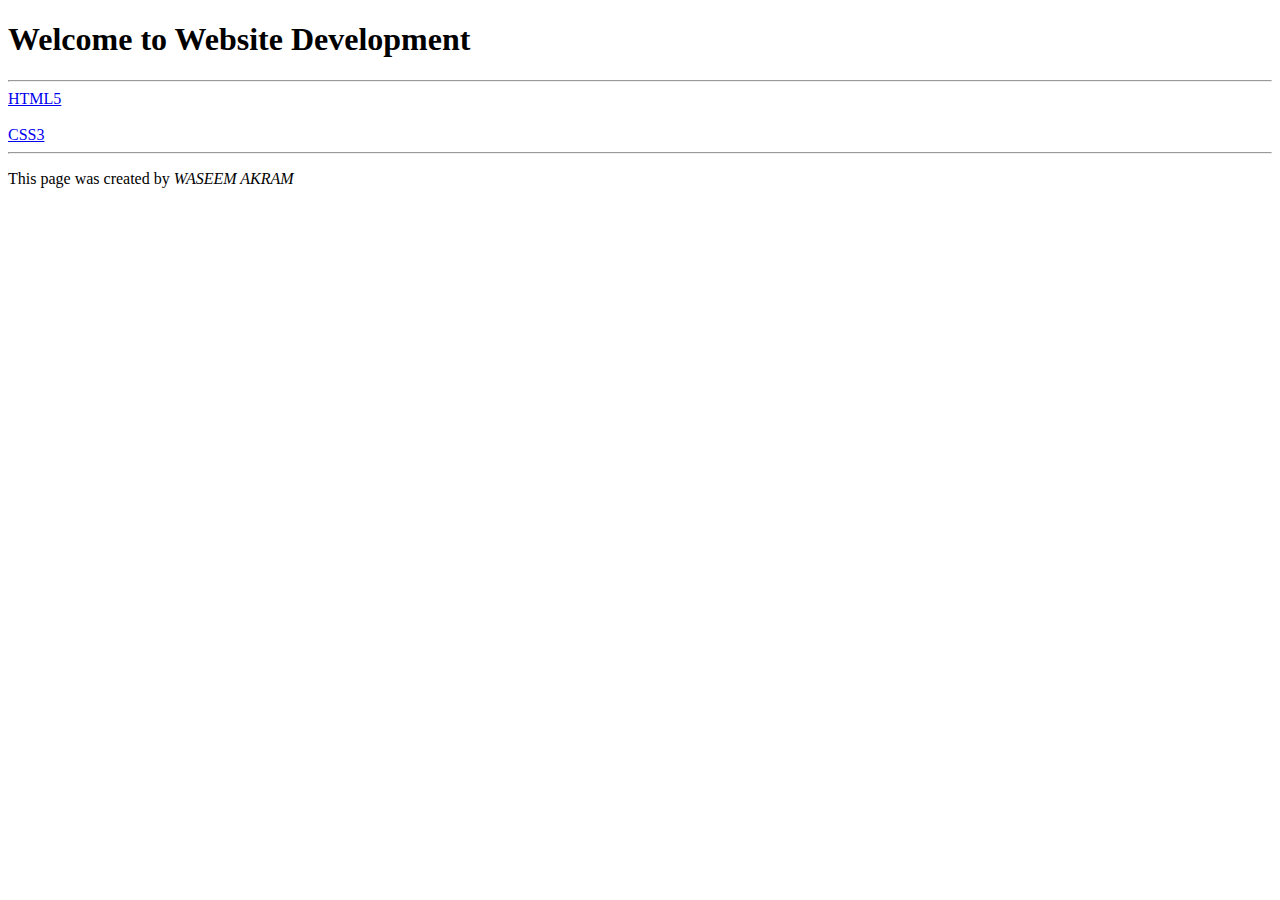
<file: index.html>
<!DOCTYPE html>
<html lang="en">

<head>
    <meta charset="UTF-8">
    <title>Kaka's Website</title>
</head>

<body>

    <header>
        <h1>Welcome to Website Development</h1>
    </header>

    <hr>

    <main>
        <nav>
            <a href="html5/index.html" target="_blank">  HTML5  </a>  <br> <br>
            <a href="15-PracticeWebPage">  CSS3   </a>
        </nav>
    </main>

    <hr>

    <footer>
        <p> This page was created by <cite>WASEEM AKRAM</cite> </p>
    </footer>

</body>

</html>
</file>
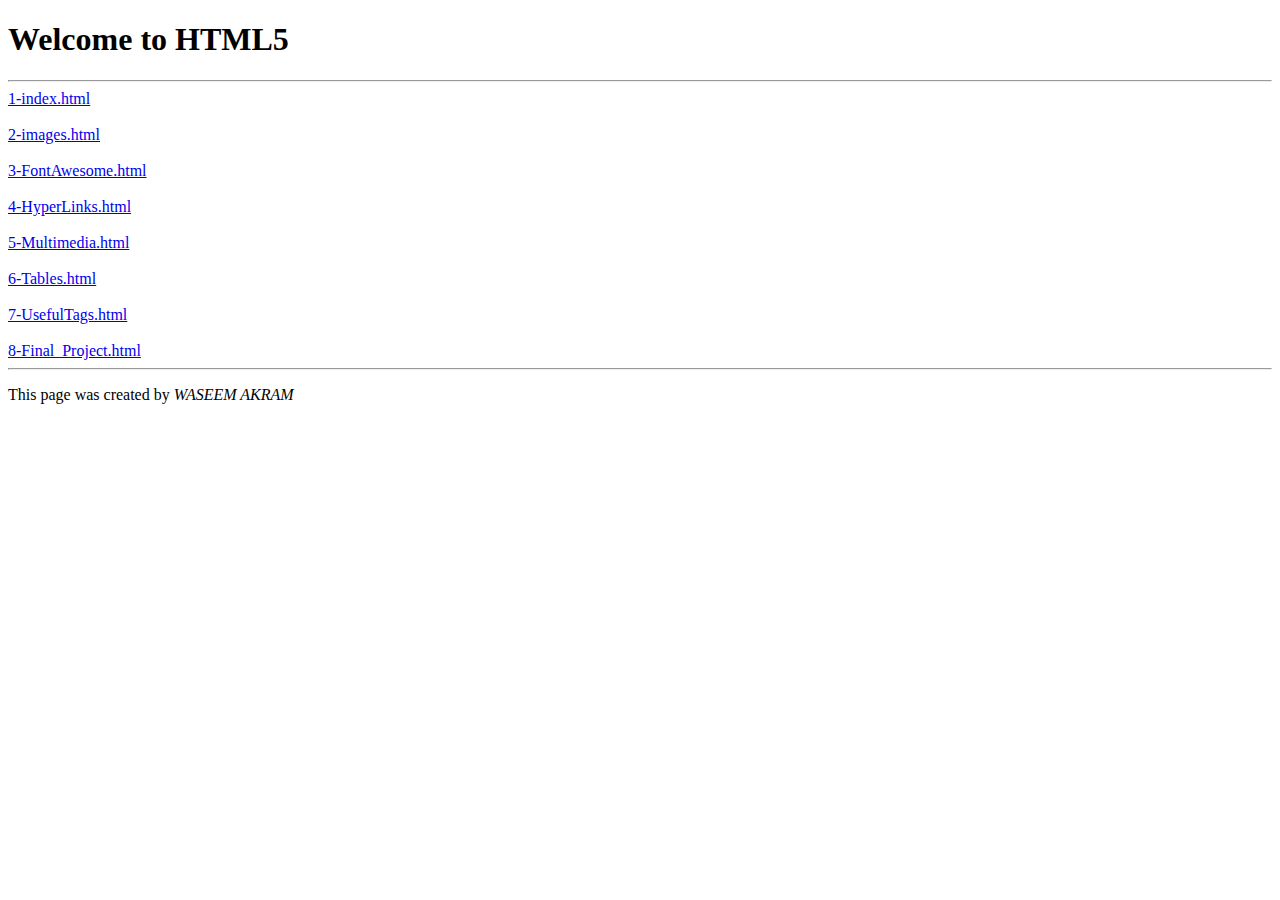
<file: html5/index.html>
<!DOCTYPE html>
<html lang="en">

<head>
    <meta charset="UTF-8">
    <title>HTML5 by KAKA</title>
</head>

<body>
    
    <header>
        <h1>Welcome to HTML5</h1>
    </header>

    <hr>

    <main>
        <nav>
            <a href="1-index.html">        1-index.html         </a>       <br> <br>
            <a href="2-images.html">       2-images.html        </a>       <br> <br>
            <a href="3-FontAwesome.html">  3-FontAwesome.html   </a>       <br> <br>
            <a href="4-HyperLinks.html">   4-HyperLinks.html    </a>       <br> <br>
            <a href="5-Multimedia.html">   5-Multimedia.html    </a>       <br> <br>
            <a href="6-Tables.html">       6-Tables.html        </a>       <br> <br>
            <a href="7-UsefulTags.html">   7-UsefulTags.html    </a>       <br> <br>
            <a href="8-Final_Project.html">8-Final_Project.html </a>
        </nav>
    </main>

    <hr>

    <footer>
        <p>This page was created by <cite>WASEEM AKRAM</cite></p>
    </footer>

</body>

</html>
</file>
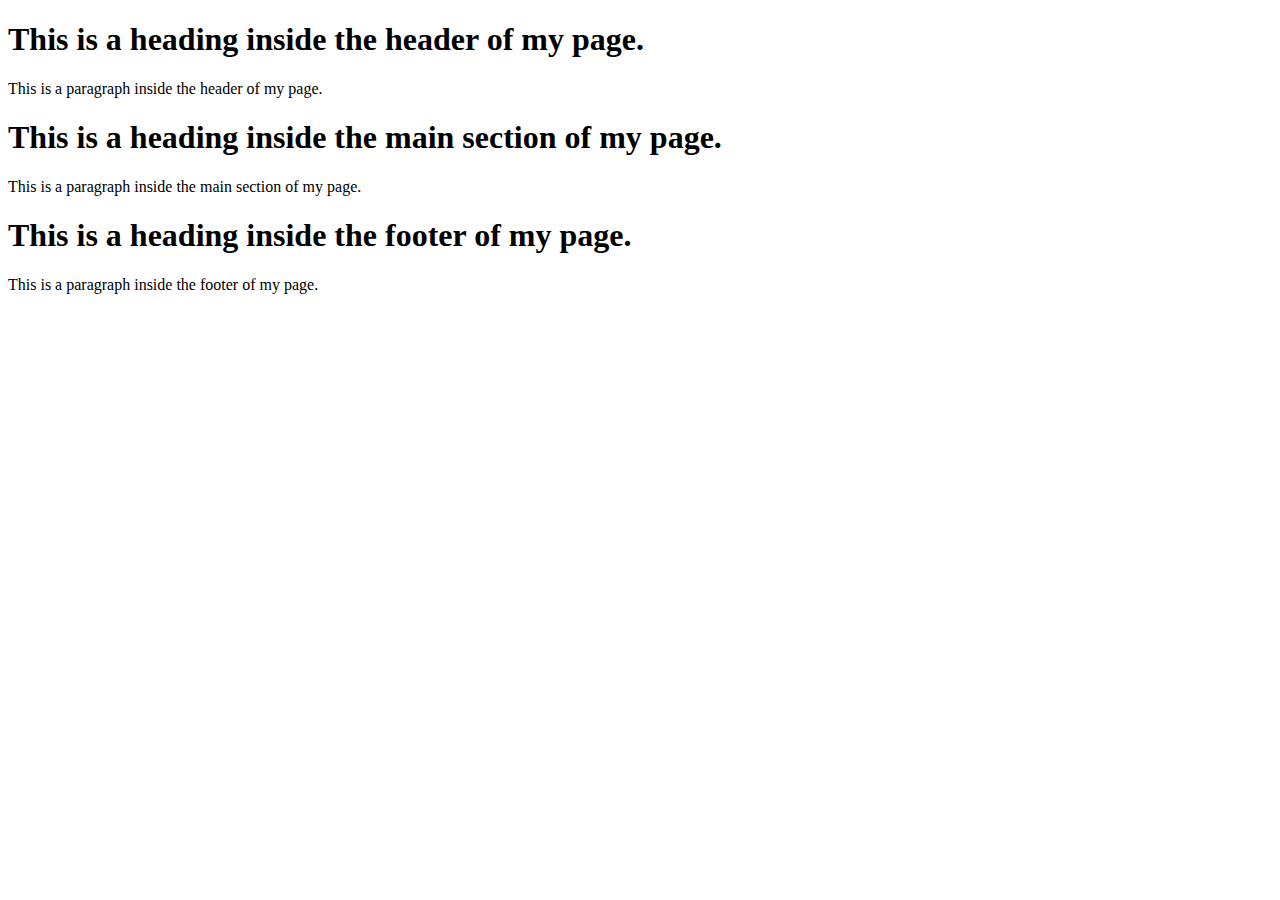
<file: html5/1-index.html>
<!DOCTYPE html>    <!-- Hey browser, I'm gonna use HTML5. --> 
<html lang="en">   <!-- Root of HTML document. 'lang' attribute specifies the language in which I'm gonna create my page. -->

    <head>    <!-- Metadata -->
        <meta charset="UTF-8">         <!-- UTF-8 is the variable-length character encoding standard defined by Uicode -->
        <title>My First Page</title>
    </head>

    <body>    <!-- Displayable Content -->
        <header>
            <h1>This is a heading inside the header of my page.</h1>
            <p>This is a paragraph inside the header of my page.</p>
        </header>
        <main>
            <h1>This is a heading inside the main section of my page.</h1>
            <p>This is a paragraph inside the main section of my page.</p>
        </main>
        <footer>
            <h1>This is a heading inside the footer of my page.</h1>
            <p>This is a paragraph inside the footer of my page.</p>
        </footer>

    </body>
    
</html>


<!-- 
    1- Index.html is the worldwide convention used for the main page of website. So that if someone browse my site
       without specifting the page in the URL, then that index/page will be returned by the server.
    2- Always validate your code. 
       We can use the link : https://validator.w3.org/ for validation of Markups (Check if code is Syntactically correct).
       We can use "WAVE" (Web Accessibility Evaluation Tool) to check the accessibility of our page. (Check if code is semantically correct)
       
-->
</file>
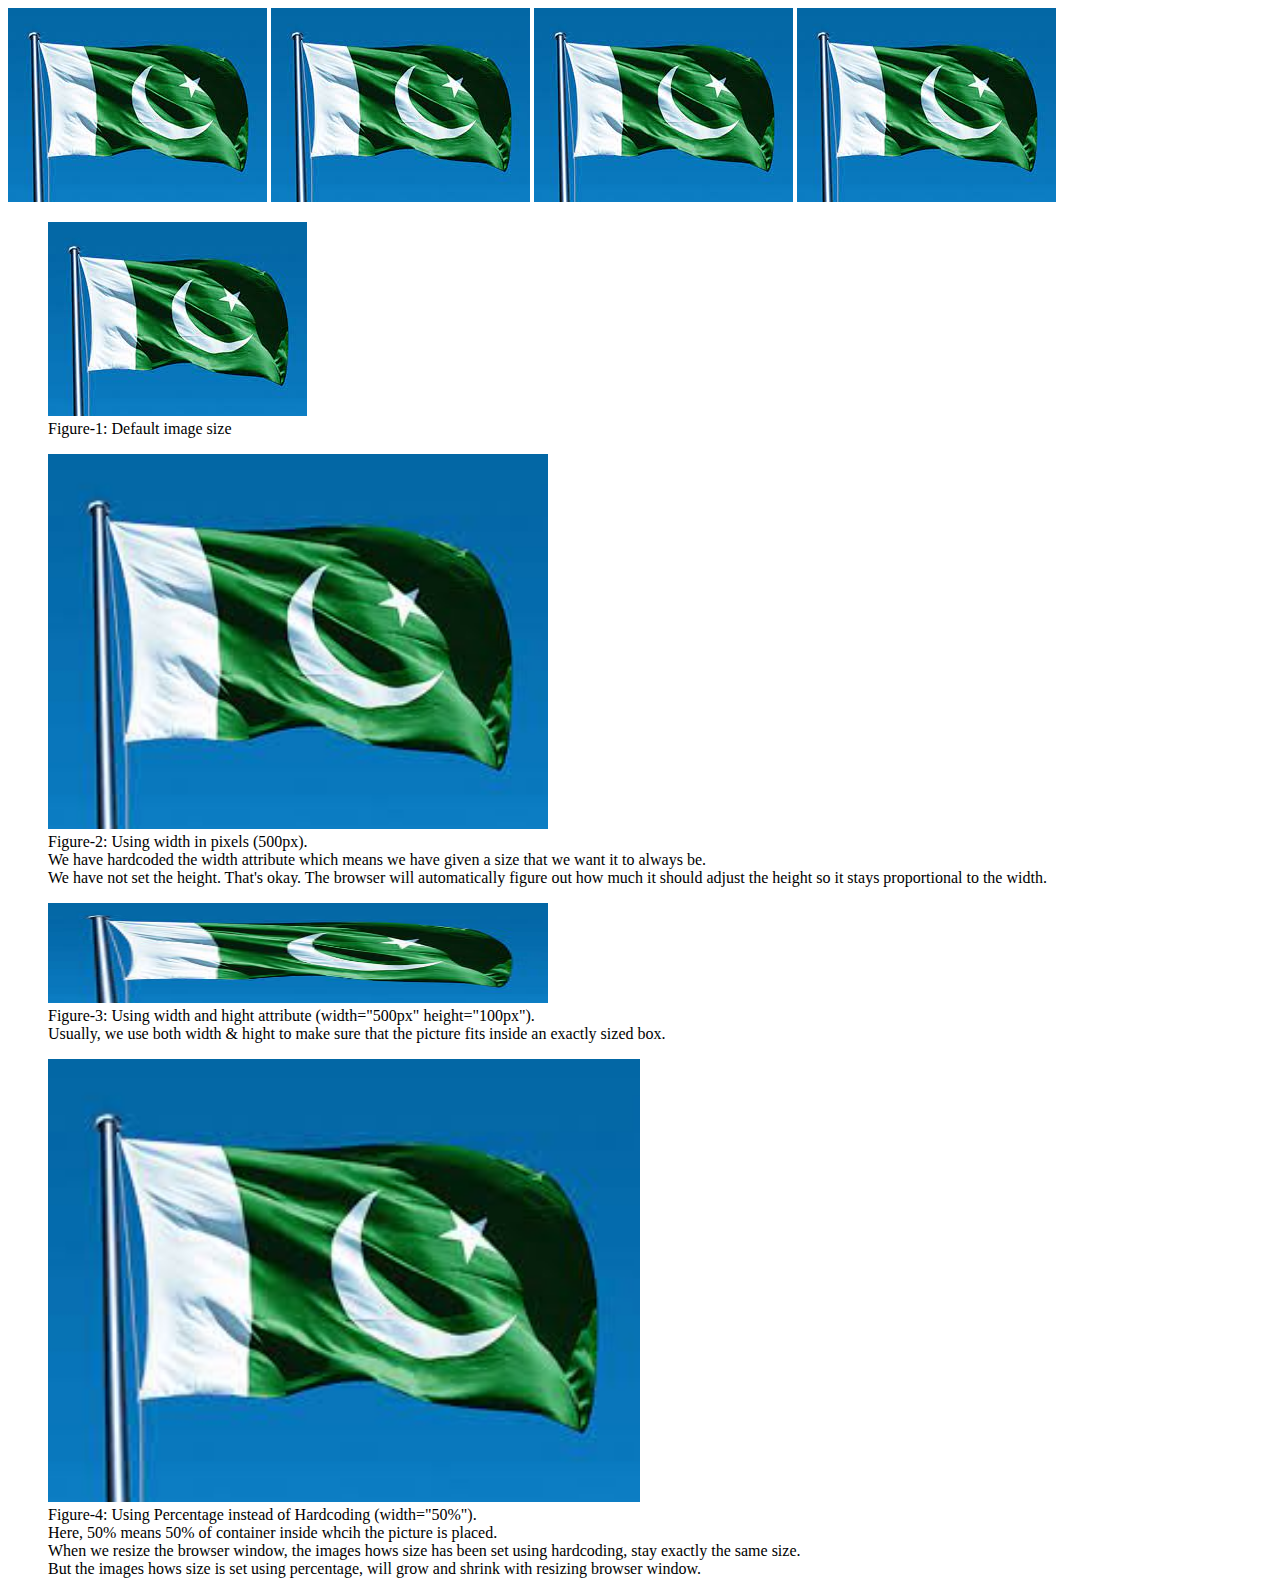
<file: html5/2-images.html>
<!DOCTYPE html>
<html lang="en">

    <head>
        <meta charset="UTF-8">
        <title>Page for Images</title>
        <link rel="icon" type="image/png" href="Images/Pak_Army.png">  <!-- To add Favicon (web icon)-->
    </head>

    <body>
        <!-- Default image size -->
        <img src="Images/Flag_of_Pakistan.jpeg" alt="Flag of Pakistan"> 
        <img src="Images/Flag_of_Pakistan.jpeg" alt="Flag of Pakistan">
        <img src="Images/Flag_of_Pakistan.jpeg" alt="Flag of Pakistan">
        <img src="Images/Flag_of_Pakistan.jpeg" alt="Flag of Pakistan">   <!-- Notice that image tag is an inline tag -->

        <!-- Default image size -->
        <figure>
            <img src="Images/Flag_of_Pakistan.jpeg" alt="Flag of Pakistan">
            <figcaption>Figure-1: Default image size</figcaption>
        </figure>

        <!-- Using width attribute in pixels -->
        <!-- Notice that figure tag is a block tag -->
        <figure>  
            <img src="Images/Flag_of_Pakistan.jpeg" alt="Flag of Pakistan" width="500px">
            <figcaption>Figure-2: Using width in pixels (500px). <br>
                        We have hardcoded the width attribute which means we have given a size that we want it to always be. <br>
                        We have not set the height. That's okay. The browser will automatically figure out how much it should adjust the height so it stays proportional to the width.</figcaption>
        </figure>

        <!-- Using widtgh & hight -->
        <figure>
            <img src="Images/Flag_of_Pakistan.jpeg" alt="Flag of Pakistan" width="500px" height="100px">
            <figcaption>Figure-3: Using width and hight attribute (width="500px" height="100px"). <br>
                        Usually, we use both width & hight to make sure that the picture fits inside an exactly sized box. 
            </figcaption>
        </figure>

        <!-- Using Percentage instead of Hardcoding-->
        <figure>
            <img src="Images/Flag_of_Pakistan.jpeg" alt="Flag of Pakistan" width="50%">
            <figcaption>Figure-4: Using Percentage instead of Hardcoding (width="50%"). <br>
                        Here, 50% means 50% of container inside whcih the picture is placed. <br>
                        When we resize the browser window, the images hows size has been set using hardcoding, stay exactly the same size. <br>
                        But the images hows size is set using percentage, will grow and shrink with resizing browser window. 
            </figcaption>
        </figure>
        
    </body>
</html>
</file>
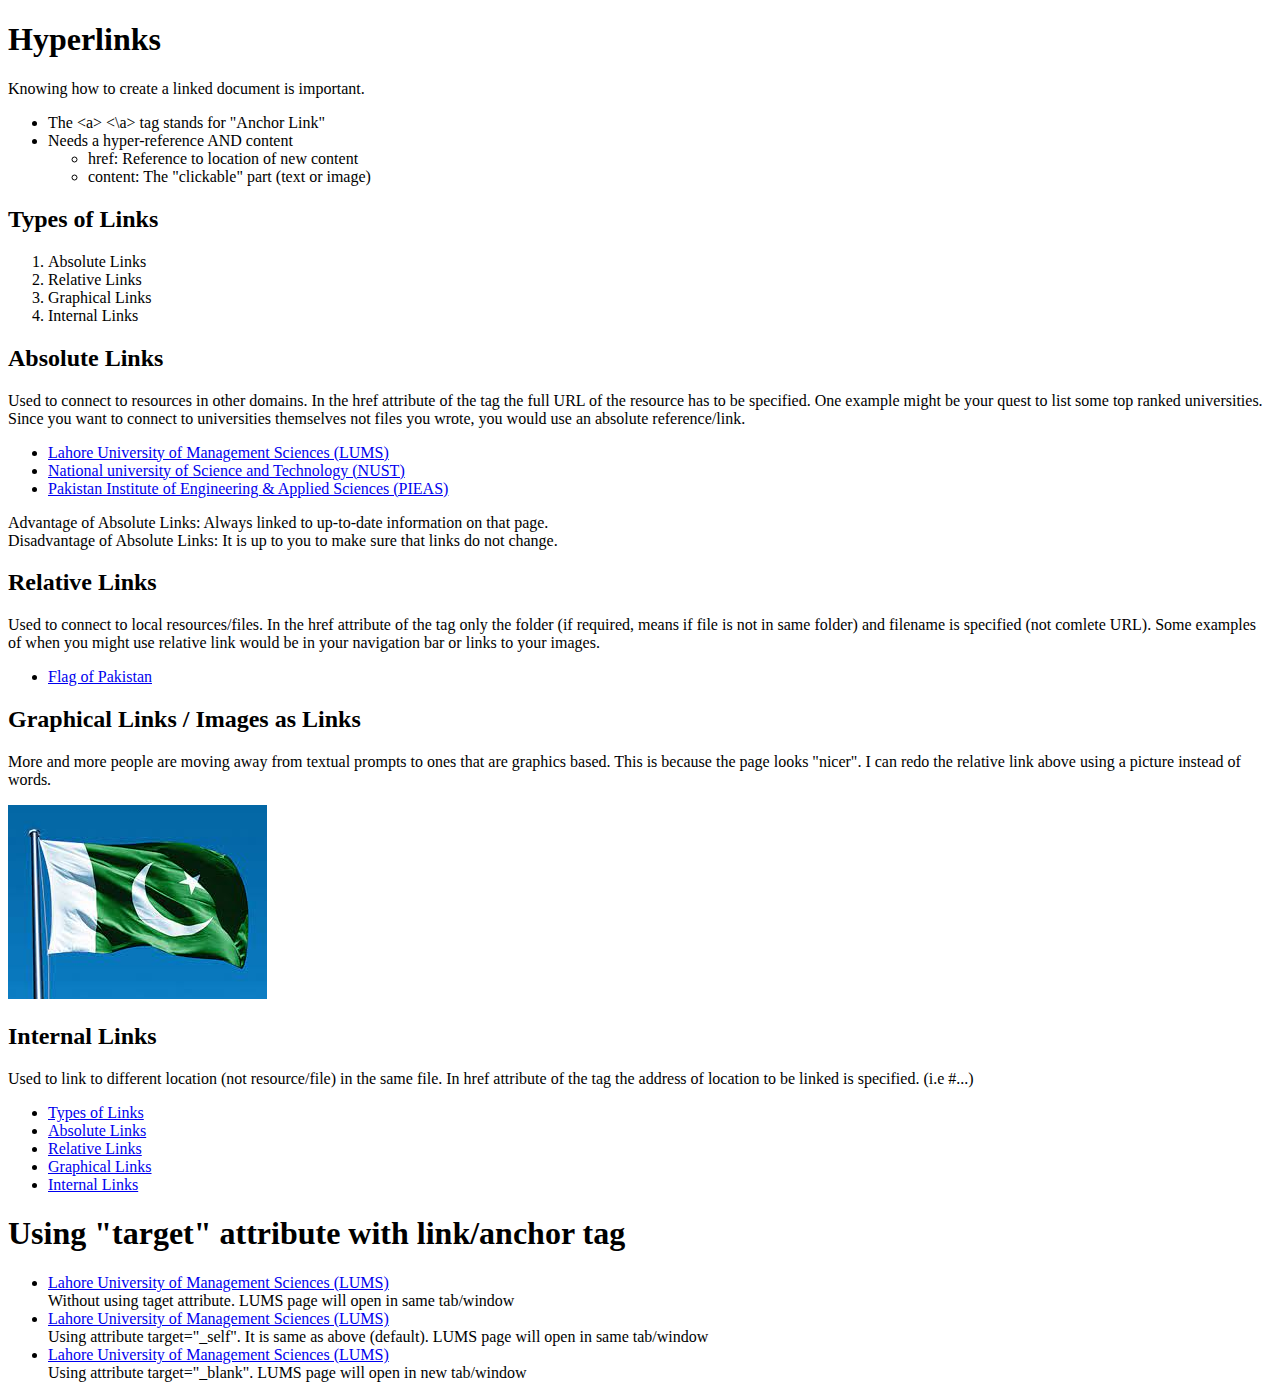
<file: html5/4-HyperLinks.html>
<!DOCTYPE html>
<html lang="en">

<head>
    <meta charset="UTF-8">
    <title>Using Links in HTML5</title>
</head>

<body>
    <header>
        <h1>Hyperlinks</h1>
    </header>

    <main>
        Knowing how to create a linked document is important. 

        <ul>
            <li>The &lt;a&gt; &lt;\a&gt; tag stands for "Anchor Link"</li>
            <li>
                Needs a hyper-reference AND content
                <ul>
                    <li>href: Reference to location of new content</li>
                    <li>content: The "clickable" part (text or image)</li>
                </ul>
            </li>
        </ul>

        <div id="types">
            <h2>Types of Links</h2>
            <ol>
                <li>Absolute Links</li>
                <li>Relative Links</li>
                <li>Graphical Links</li>
                <li>Internal Links</li>
            </ol>
        </div>
        

        <div id="absolute">
            <h2>Absolute Links</h2>
            <p>Used to connect to resources in other domains. In the href attribute of the tag the full URL of the resource has to be specified.
               One example might be your quest to list some top ranked universities. Since you want to connect to universities themselves not files
               you wrote, you would use an absolute reference/link.</p>
            <ul>
                <li> <a href="https://lums.edu.pk/">Lahore University of Management Sciences (LUMS)</a> </li>
                <li> <a href="https://nust.edu.pk/">National university of Science and Technology (NUST)</a> </li>
                <li> <a href="http://www.pieas.edu.pk/">Pakistan Institute of Engineering & Applied Sciences (PIEAS)</a> </li>
            </ul>
            <p>Advantage of Absolute Links: Always linked to up-to-date information on that page. <br>
               Disadvantage of Absolute Links: It is up to you to make sure that links do not change.</p>
        </div>

        <div id="relative">
            <h2>Relative Links</h2>
            <p>Used to connect to local resources/files. In the href attribute of the tag only the folder (if required, means if file is 
               not in same folder) and filename is specified (not comlete URL). Some examples of when you might use relative link would be in
               your navigation bar or links to your images. </p>
            <ul>
                <li> <a href="Images/Flag_of_Pakistan.jpeg">Flag of Pakistan</a> </li>
            </ul>
        </div>

        <div id="graphical">
            <h2>Graphical Links / Images as Links</h2>
            <p>More and more people are moving away from textual prompts to ones that are graphics based. This is because the page looks 
               "nicer". I can redo the relative link above using a picture instead of words.
            </p>
            <a href="Images/Flag_of_Pakistan.jpeg"> 
                <img src="Images/Flag_of_Pakistan.jpeg" alt="Flag of Pakistan">
            </a>
        </div>

        <div id="internal">
            <h2>Internal Links</h2>
            <p>Used to link to different location (not resource/file) in the same file. In href attribute of the tag the address of location
               to be linked is specified. (i.e #...) 
            </p>
            <ul>
                <li> <a href="#types" target="_blank">Types of Links</a> </li>
                <li> <a href="#absolute">Absolute Links</a> </li>
                <li> <a href="#relative">Relative Links</a> </li>
                <li> <a href="#graphical">Graphical Links</a> </li>
                <li> <a href="#internal">Internal Links</a> </li>
            </ul>
        </div>

        <h1>Using "target" attribute with link/anchor tag</h1>
        <ul>
            <li> <a href="https://lums.edu.pk/">Lahore University of Management Sciences (LUMS)</a> <br>
                 Without using taget attribute. LUMS page will open in same tab/window 
            </li>

            <li> <a href="https://lums.edu.pk/" target="_self">Lahore University of Management Sciences (LUMS)</a> <br>
                Using attribute target="_self". It is same as above (default). LUMS page will open in same tab/window 
            </li>

            <li> <a href="https://lums.edu.pk/" target="_blank">Lahore University of Management Sciences (LUMS)</a> <br>
                Using attribute target="_blank". LUMS page will open in new tab/window 
            </li>
        </ul>
    
    </main>


</body>

</html>
</file>
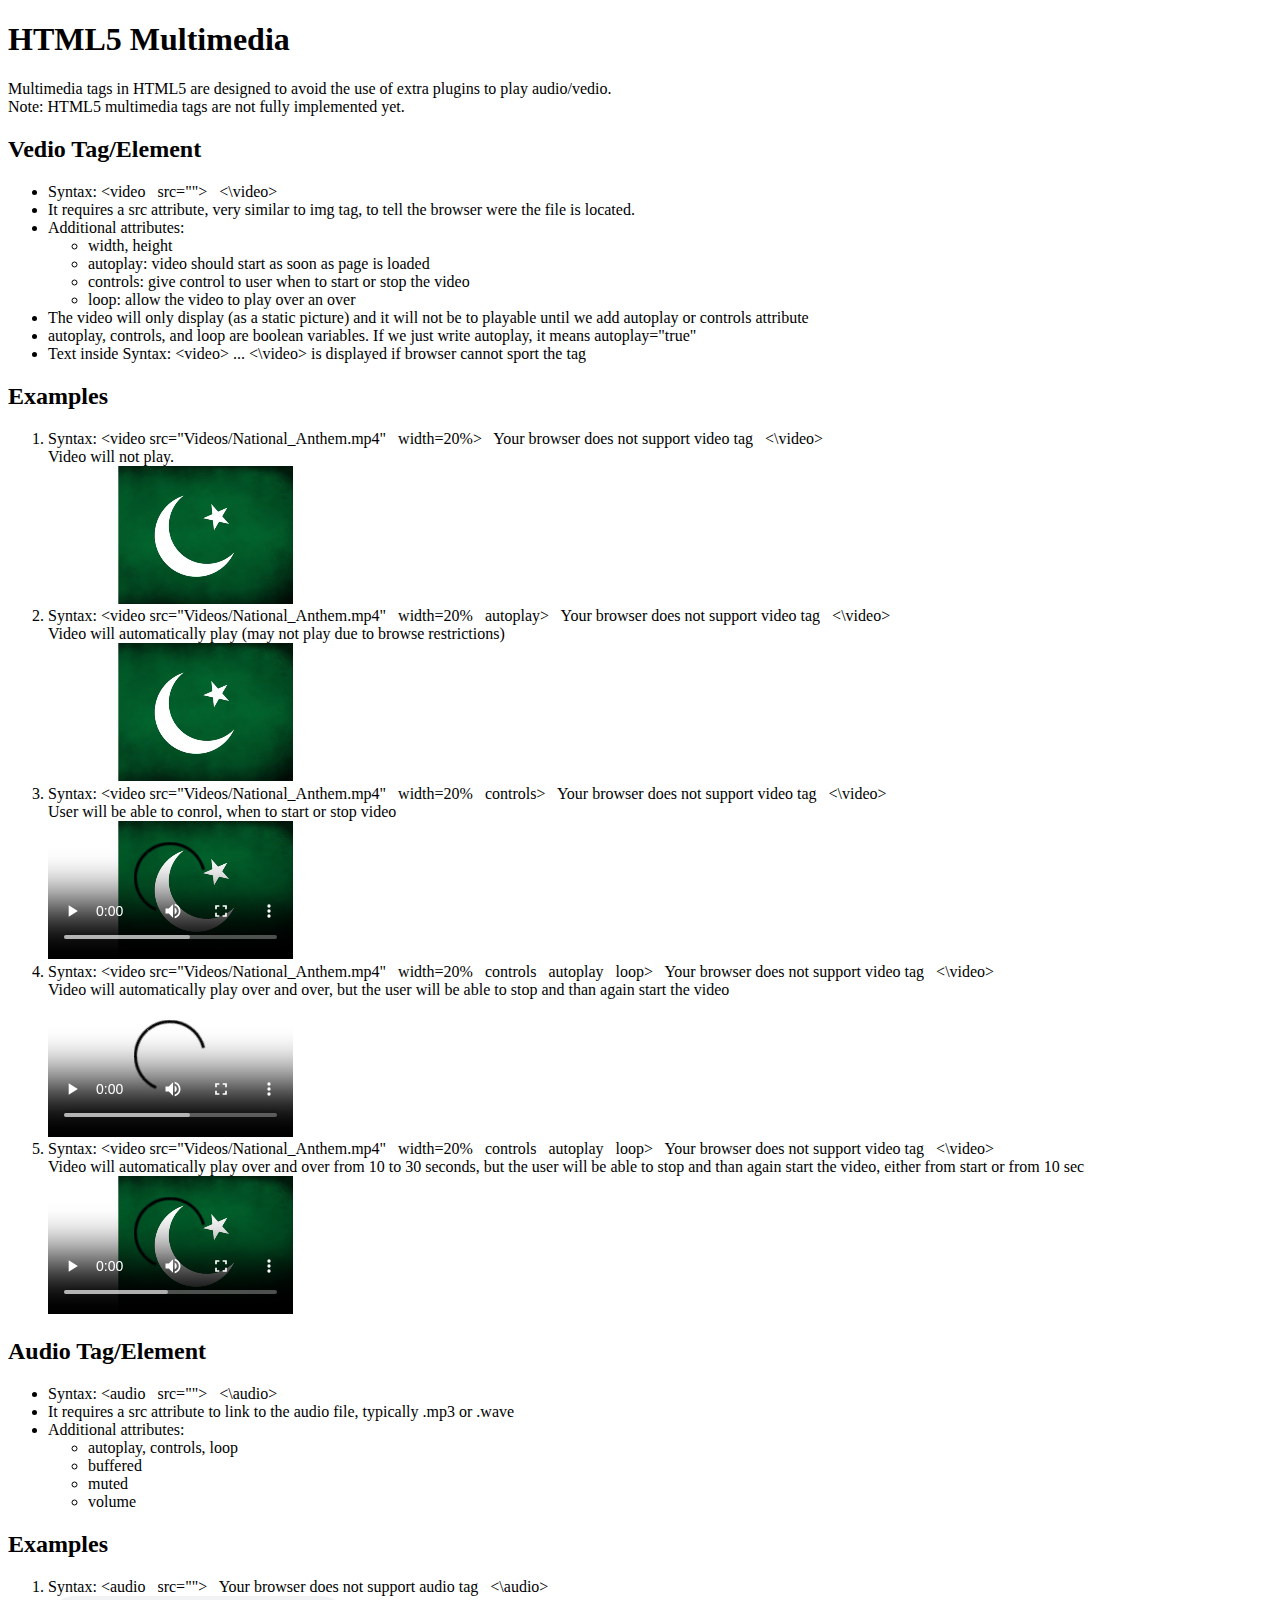
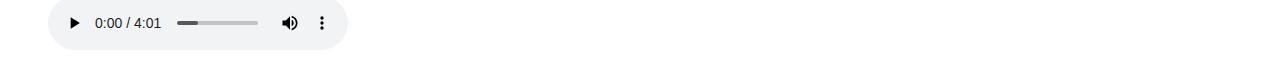
<file: html5/5-Multimedia.html>
<!DOCTYPE html>
<html lang="en">

<head>
    <meta charset="UTF-8">
    <title>Multimedia</title>
</head>

<body>
    <header>
        <h1>HTML5 Multimedia</h1>
    </header>

    <main>
        <p>Multimedia tags in HTML5 are designed to avoid the use of extra plugins to play audio/vedio. <br>
            Note: HTML5 multimedia tags are not fully implemented yet. </p>
        
        <h2>Vedio Tag/Element</h2>
        <ul>
            <li>Syntax: &lt;video &nbsp; src=""&gt; &nbsp; &lt;\video&gt; </li>
            <li>It requires a src attribute, very similar to img tag, to tell the browser were the file is located.</li>
            <li>Additional attributes:
                <ul>
                    <li>width, height</li>
                    <li>autoplay: video should start as soon as page is loaded</li>
                    <li>controls: give control to user when to start or stop the video </li>
                    <li>loop: allow the video to play over an over</li>
                </ul>
            </li>
            <li>The video will only display (as a static picture) and it will not be to playable until we add autoplay or controls attribute</li>
            <li>autoplay, controls, and loop are boolean variables. If we just write autoplay, it means autoplay="true" </li>
            <li>Text inside Syntax: &lt;video&gt; ... &lt;\video&gt; is displayed if browser cannot sport the tag</li> 
        </ul>

        <h2>Examples</h2>
        <ol>
            <li>
                Syntax: &lt;video src="Videos/National_Anthem.mp4" &nbsp; width=20%&gt; &nbsp; Your browser does not support video tag &nbsp; &lt;\video&gt; <br>
                Video will not play. <br>
                <video src="Videos/National_Anthem.mp4" width="20%"> Your browser does not support vidio tag </video>
             </li>

            <li>
                Syntax: &lt;video src="Videos/National_Anthem.mp4" &nbsp; width=20% &nbsp; autoplay&gt; &nbsp; Your browser does not support video tag &nbsp; &lt;\video&gt;  <br>
                Video will automatically play (may not play due to browse restrictions) <br>
                <video src="Videos/National_Anthem.mp4" width="20%" autoplay> Your browser does not support vidio tag </video>
            </li>

            <li>
                Syntax: &lt;video src="Videos/National_Anthem.mp4" &nbsp; width=20% &nbsp; controls&gt; &nbsp; Your browser does not support video tag &nbsp; &lt;\video&gt;  <br>
                User will be able to conrol, when to start or stop video <br>
                <video src="Videos/National_Anthem.mp4" width="20%" controls> Your browser does not support vidio tag </video>
            </li>

            <li>
                Syntax: &lt;video src="Videos/National_Anthem.mp4" &nbsp; width=20% &nbsp; controls &nbsp; autoplay &nbsp; loop&gt; &nbsp; Your browser does not support video tag &nbsp; &lt;\video&gt; <br>
                Video will automatically play over and over, but the user will be able to stop and than again start the video <br>
                <video src="Videos/National_Anthem.mp4" width="20%" controls autoplay loop> Your browser does not support vidio tag </video>
            </li>

            <li>
                Syntax: &lt;video src="Videos/National_Anthem.mp4" &nbsp; width=20% &nbsp; controls &nbsp; autoplay &nbsp; loop&gt; &nbsp; Your browser does not support video tag &nbsp; &lt;\video&gt;  <br>
                Video will automatically play over and over from 10 to 30 seconds, but the user will be able to stop and than again start the video, either from start or from 10 sec <br>
                <video src="Videos/National_Anthem.mp4#t=10,30" width="20%" controls autoplay loop> Your browser does not support vidio tag </video>
            </li>

        </ol>

        <h2>Audio Tag/Element</h2>
        <ul>
            <li>Syntax: &lt;audio &nbsp; src=""&gt; &nbsp; &lt;\audio&gt; </li>
            <li>It requires a src attribute to link to the audio file, typically .mp3 or .wave</li>
            <li>Additional attributes:
                <ul>
                    <li>autoplay, controls, loop</li>
                    <li>buffered</li>
                    <li>muted</li>
                    <li>volume</li>
                </ul>
            </li>
        </ul>

        <h2>Examples</h2>
        <ol>
            <li>
                Syntax: &lt;audio &nbsp; src=""&gt; &nbsp; Your browser does not support audio tag &nbsp; &lt;\audio&gt; <br>
                <audio src="Audios/Naara_e_Takbir.mp3" controls></audio>
            </li>
        </ol>
        
    </main>
</body>

</html>
</file>
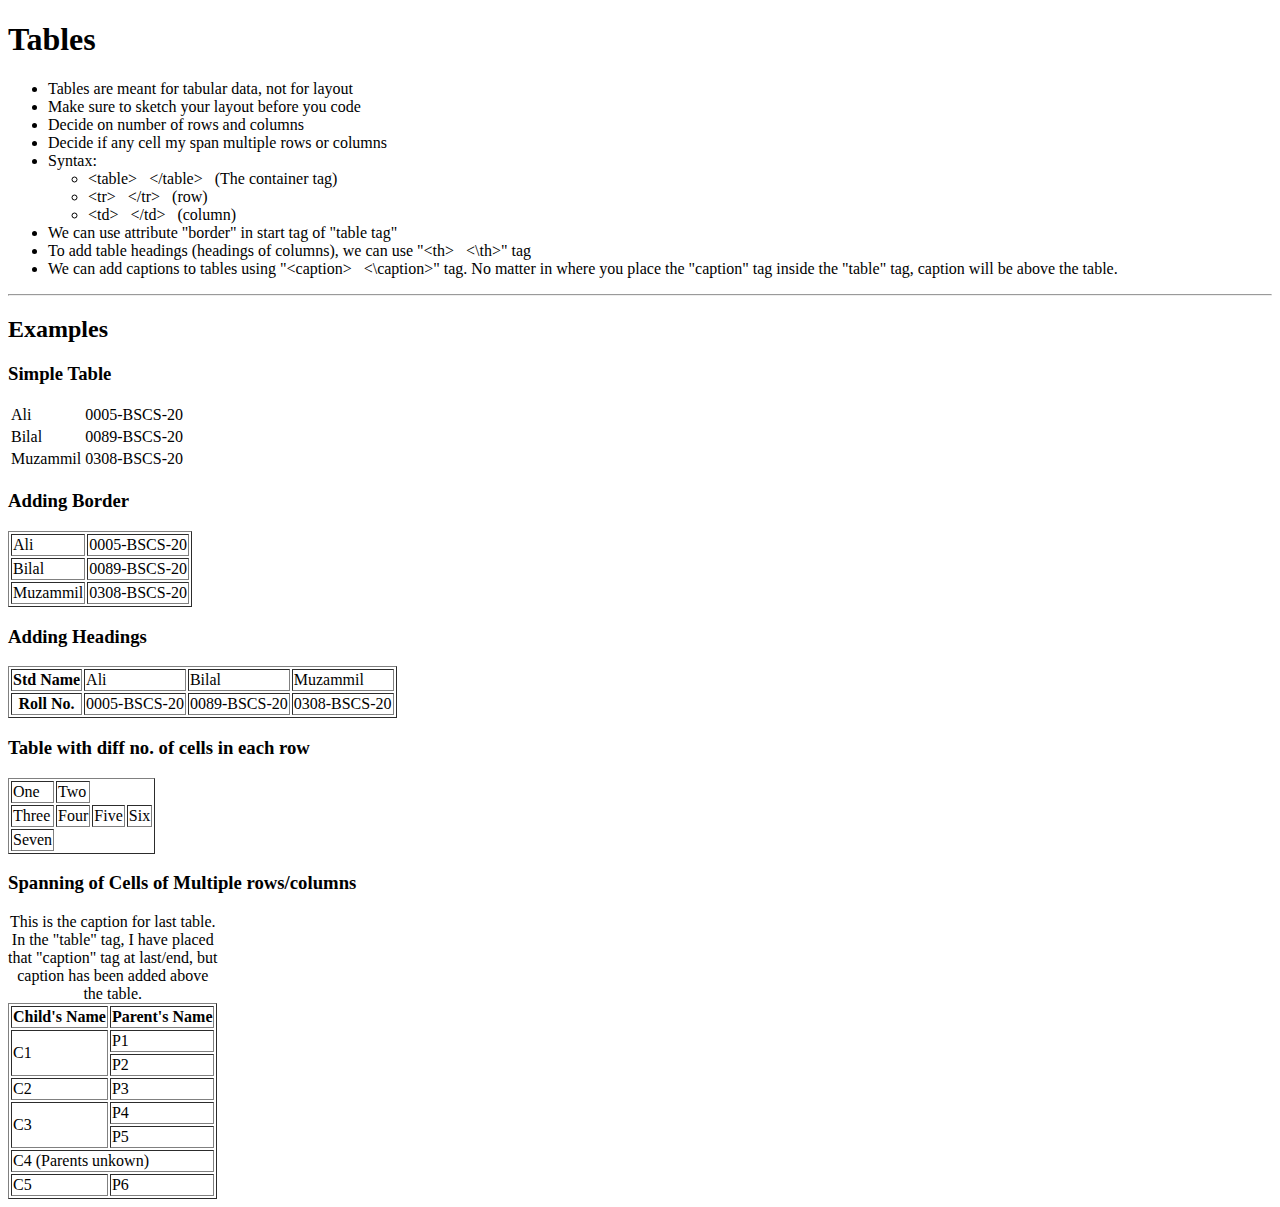
<file: html5/6-Tables.html>
<!DOCTYPE html>
<html lang="en">

<head>
    <meta charset="UTF-8">
    <title>Tables in HTML5</title>
</head>

<body>
    <header>
        <h1>Tables</h1>
    </header>
    
    <main>
        <ul>
            <li>Tables are meant for tabular data, not for layout</li>
            <li>Make sure to sketch your layout before you code</li>
            <li>Decide on number of rows and columns</li>
            <li>Decide if any cell my span multiple rows or columns</li>
            <li>Syntax:
                <ul>
                    <li>&lt;table&gt; &nbsp; &lt;/table&gt;  &nbsp; (The container tag)</li>
                    <li>&lt;tr&gt; &nbsp; &lt;/tr&gt;  &nbsp; (row)</li>
                    <li>&lt;td&gt; &nbsp; &lt;/td&gt;  &nbsp; (column)</li>
                </ul>
            </li>
            <li>We can use attribute "border" in start tag of "table tag"</li>
            <li>To add table headings (headings of columns), we can use "&lt;th&gt; &nbsp; &lt;\th&gt;" tag</li>
            <li>We can add captions to tables using "&lt;caption&gt; &nbsp; &lt;\caption&gt;" tag. No matter in where you place the 
                "caption" tag inside the "table" tag, caption will be above the table. </li>
        </ul>

        <hr>
        <h2>Examples</h2>

        <h3>Simple Table </h3>
        <table>
            <tr> <td>Ali</td> <td>0005-BSCS-20</td> </tr>
            <tr> <td>Bilal</td> <td>0089-BSCS-20</td> </tr>
            <tr> <td>Muzammil</td>  <td>0308-BSCS-20</td></tr>
        </table>

        <h3>Adding Border</h3>
        <table border="1">
            <tr> <td>Ali</td> <td>0005-BSCS-20</td> </tr>
            <tr> <td>Bilal</td> <td>0089-BSCS-20</td> </tr>
            <tr> <td>Muzammil</td>  <td>0308-BSCS-20</td></tr>
        </table>

        <h3>Adding Headings</h3>
        <table border="1">
            <tr> <th>Std Name</th> <td>Ali</td> <td>Bilal</td> <td>Muzammil</td> </tr>
            <tr> <th>Roll No.</th><td>0005-BSCS-20</td> <td>0089-BSCS-20</td> <td>0308-BSCS-20</td> </tr>
        </table>

        <h3>Table with diff no. of cells in each row</h3>
        <table border="1">
            <tr> <td>One</td> <td>Two</td>  </tr>
            <tr> <td>Three </td><td>Four</td> <td>Five</td> <td>Six</td> </tr>
            <tr> <td>Seven</td> </tr>
        </table>

        <h3>Spanning of Cells of Multiple rows/columns</h3>
        <table border="1">
            
            <tr> <th>Child's Name</th> <th>Parent's Name</th> </tr>
            <tr> <td rowspan="2">C1</td> <td>P1</td></tr>
            <tr> <td>P2</td> </tr>
            <tr> <td>C2</td> <td>P3</td> </tr>
            <tr> <td rowspan="2">C3</td> <td>P4</td> </tr>
            <tr> <td>P5</td> </tr>
            <tr> <td colspan="2">C4 (Parents unkown)</td> </tr>
            <tr> <td>C5</td> <td>P6</td> </tr>
            <caption>This is the caption for last table. In the "table" tag, I have placed that "caption" tag at last/end, but caption has 
                     been added above the table. </caption>
        </table>
    </main>
</body>

</html>
</file>
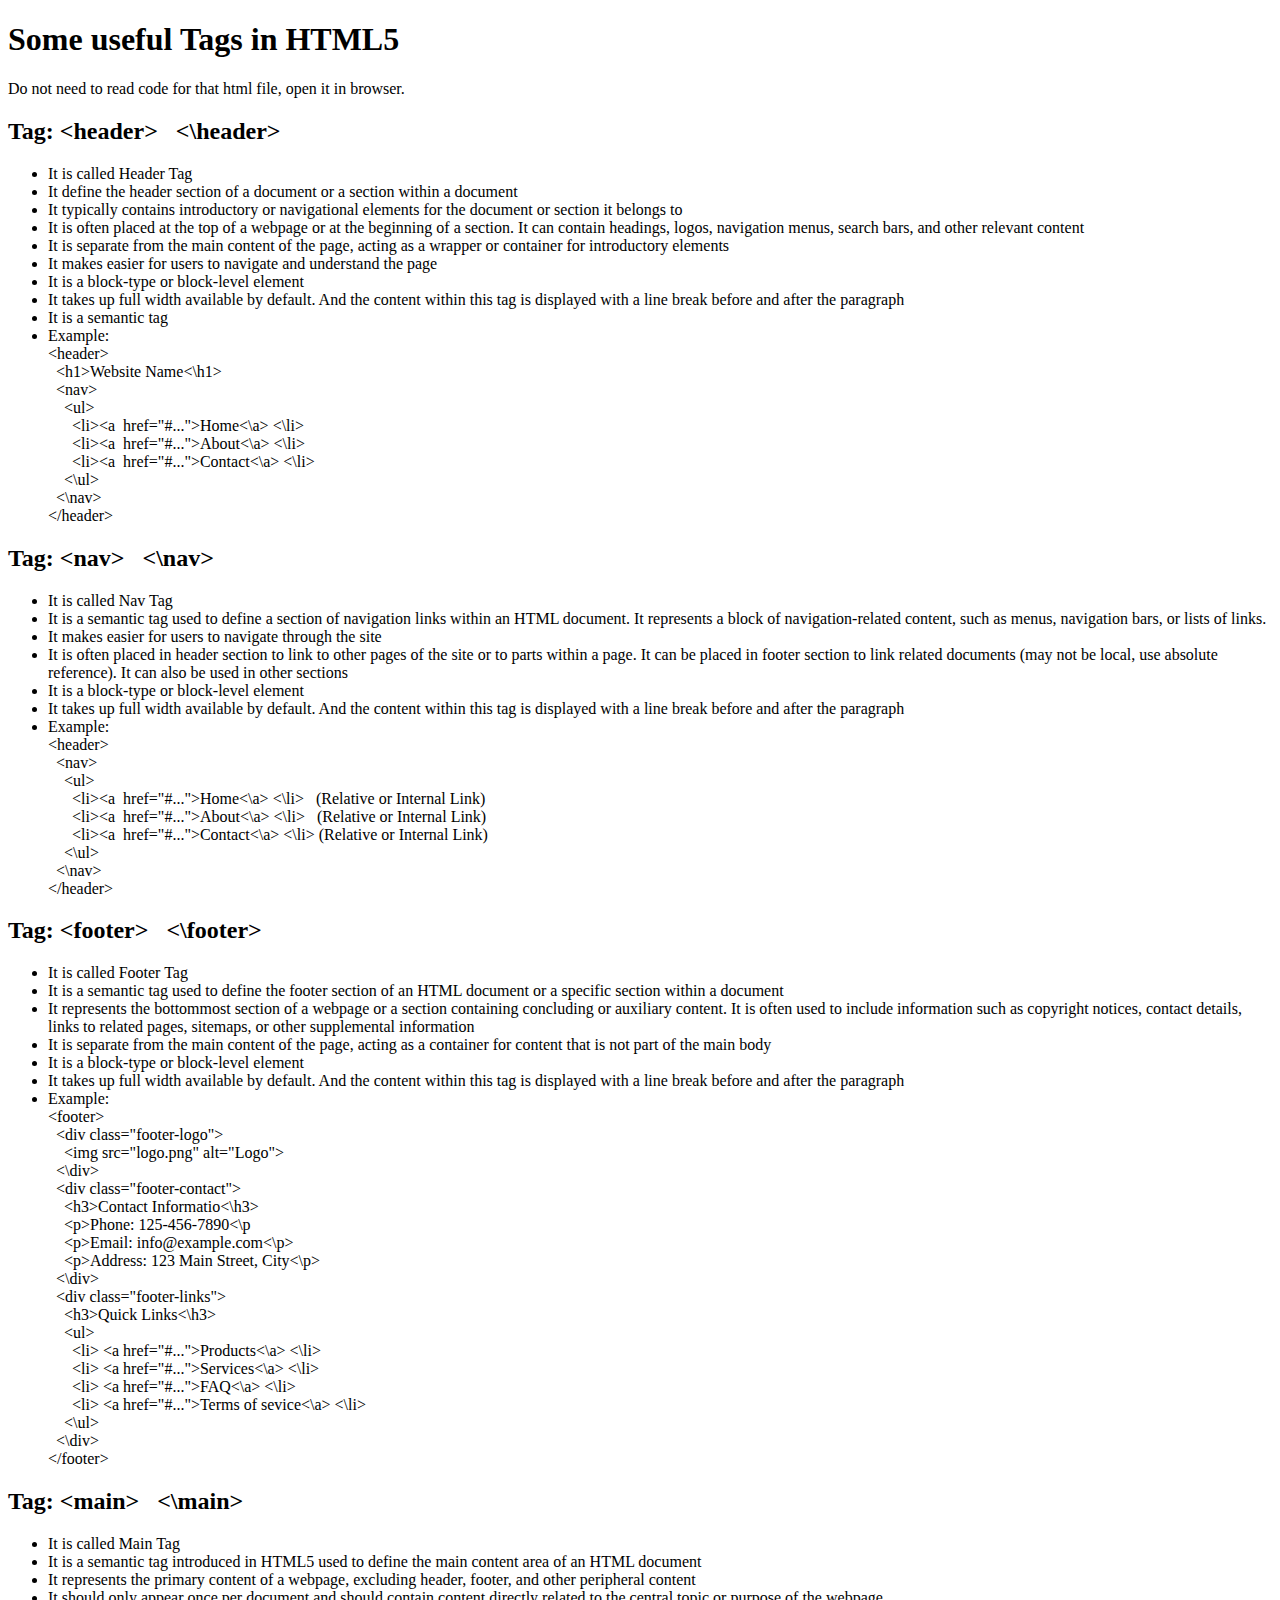
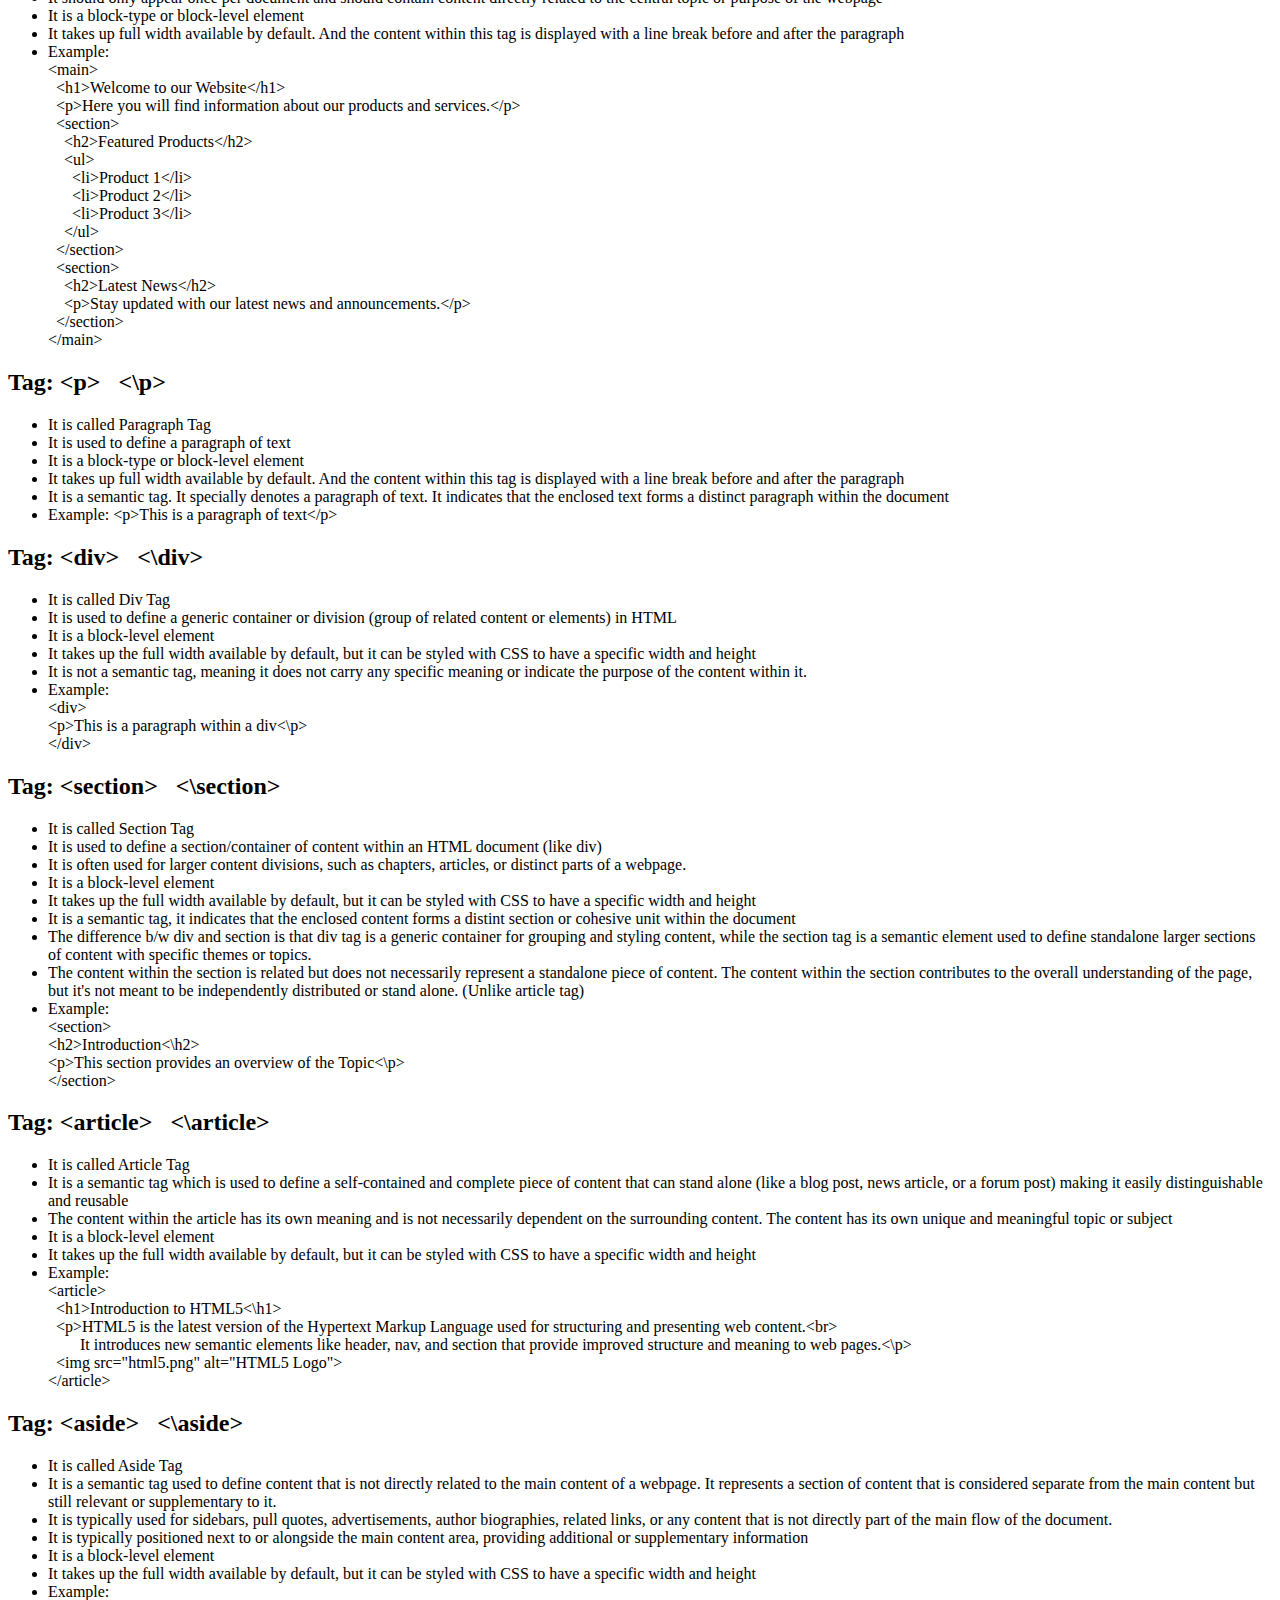
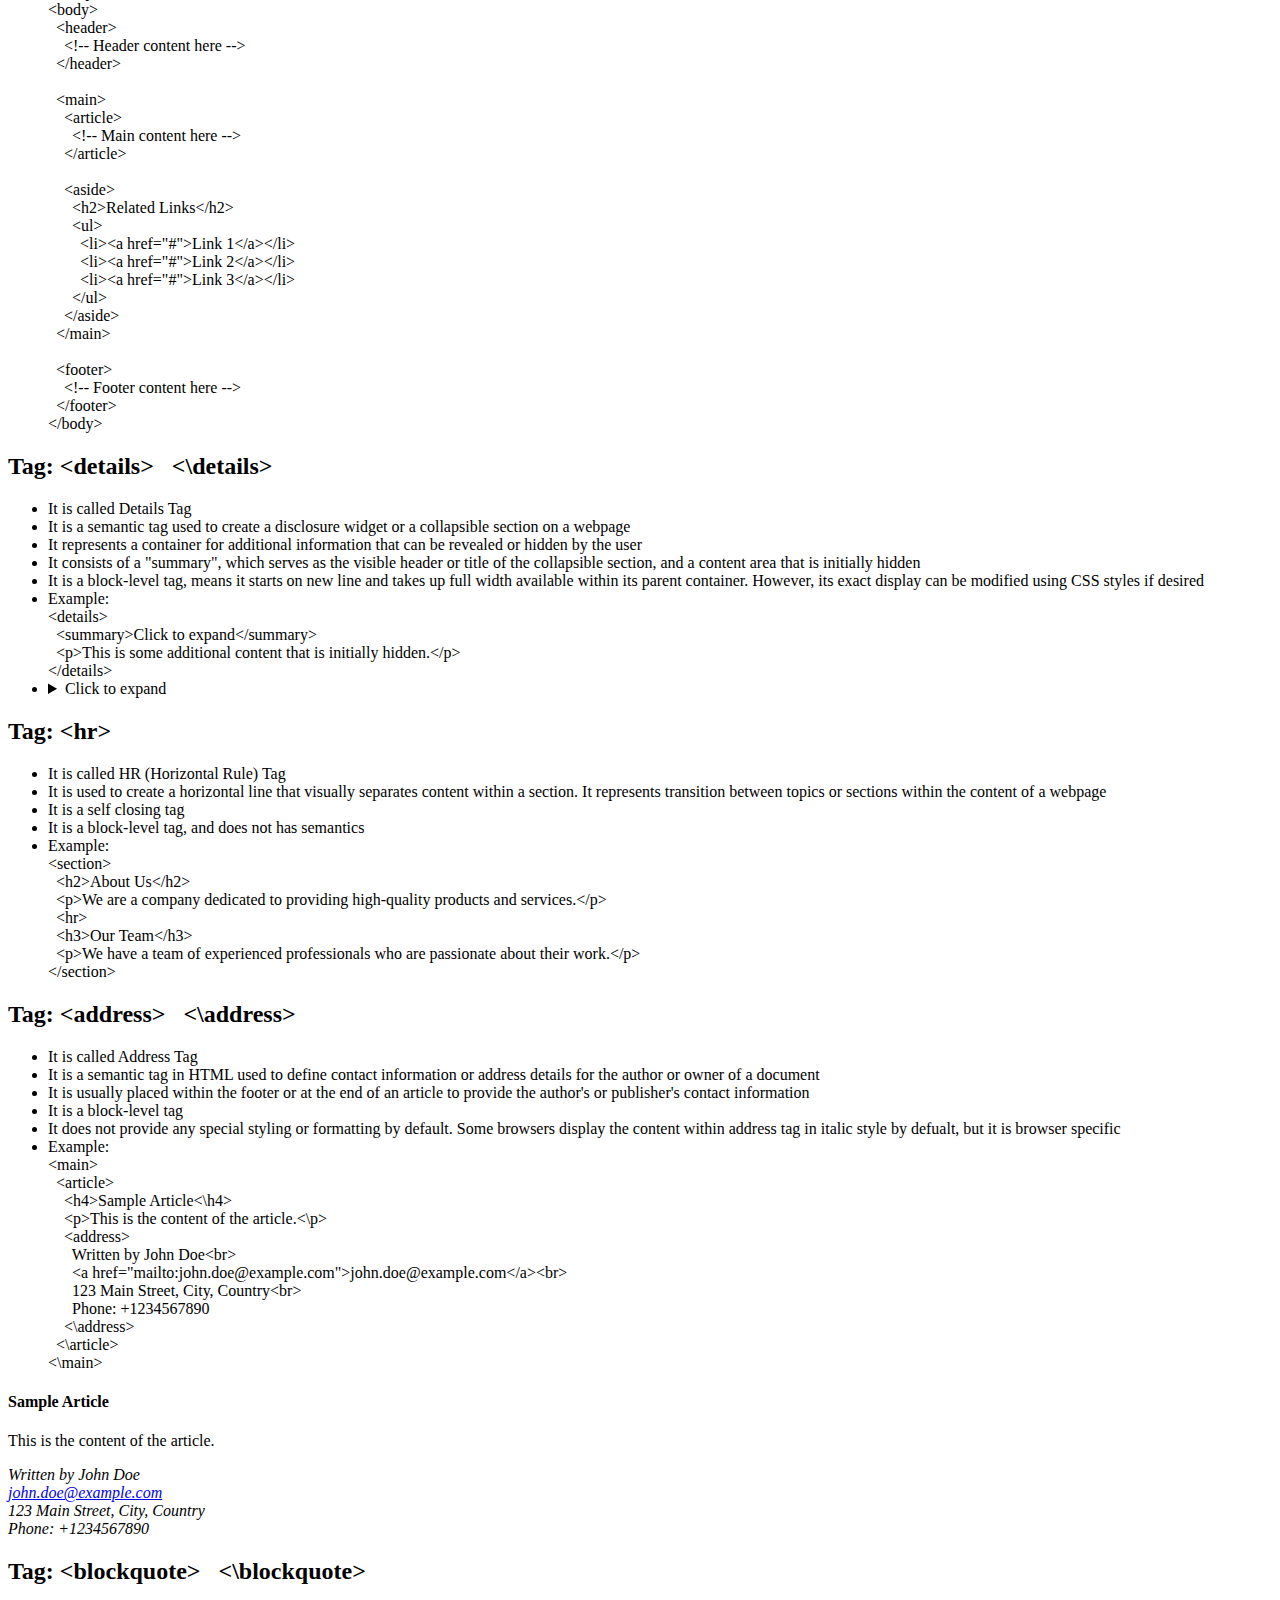
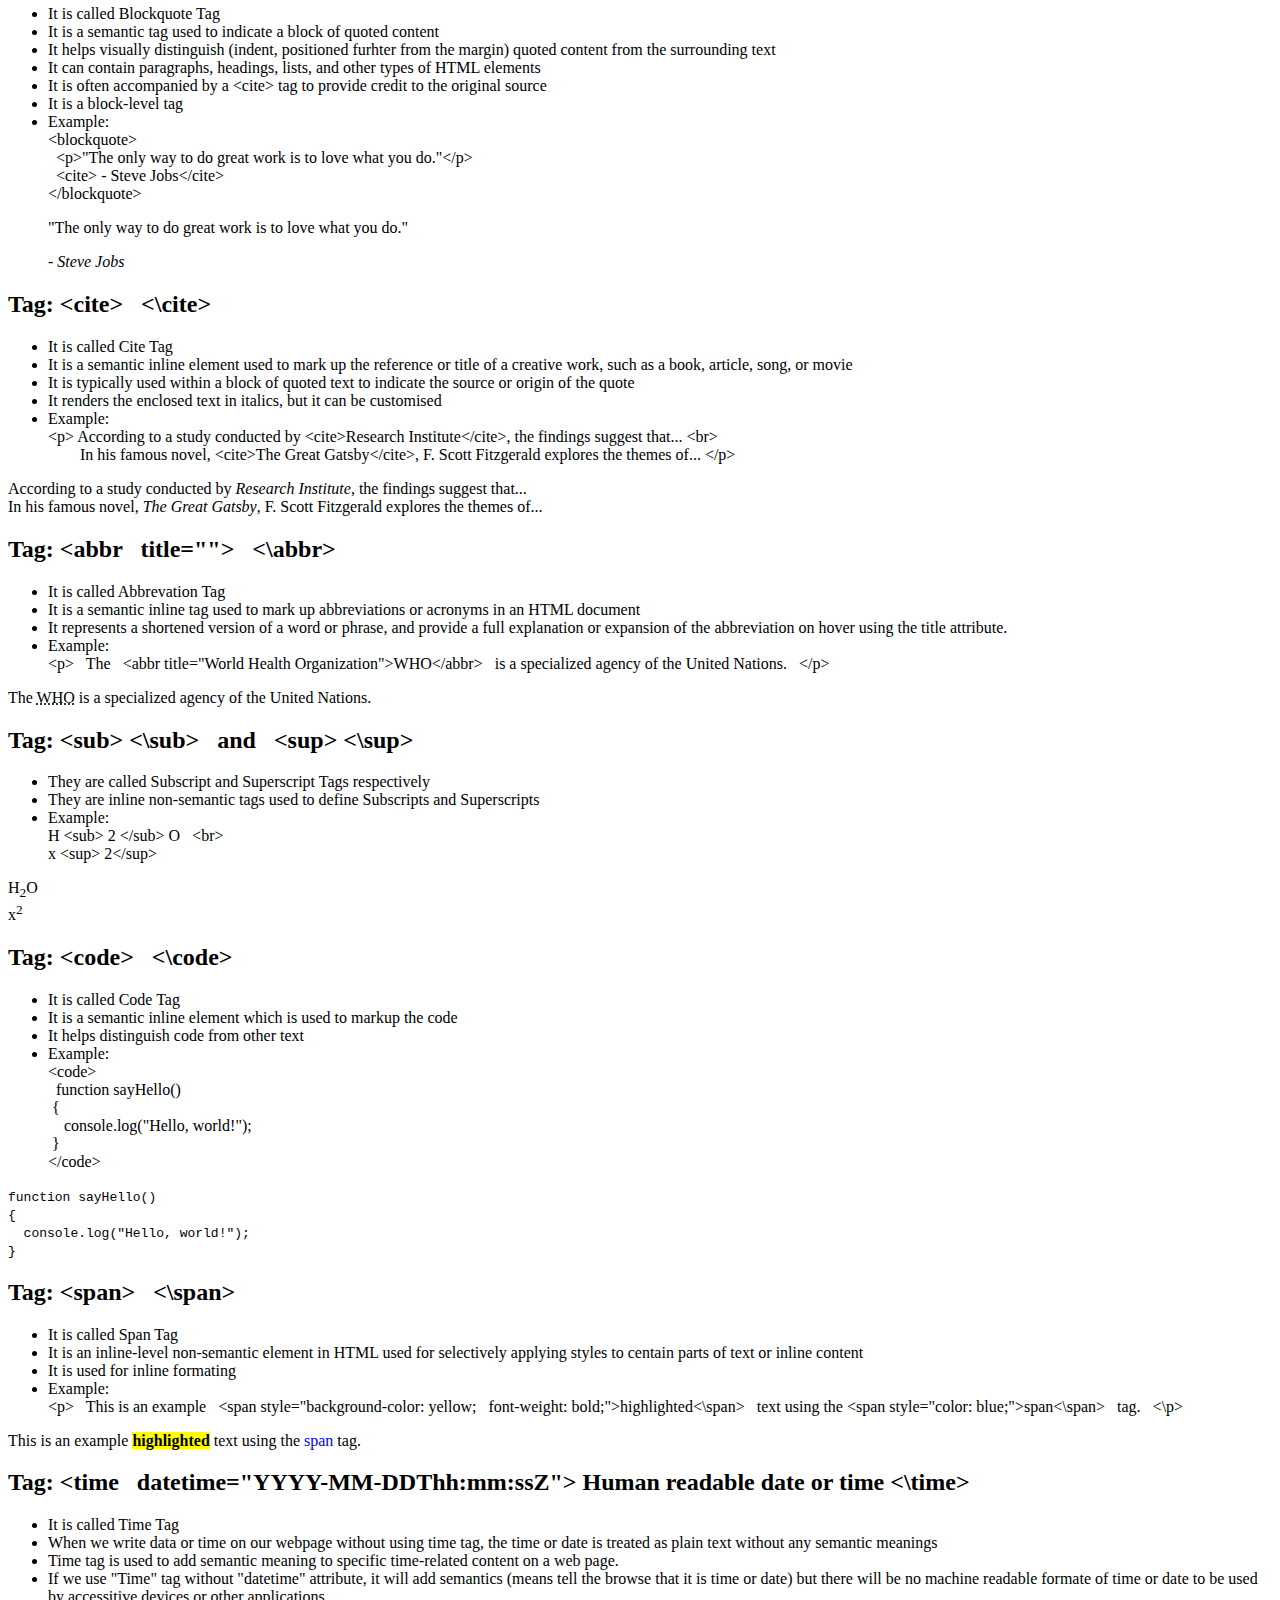
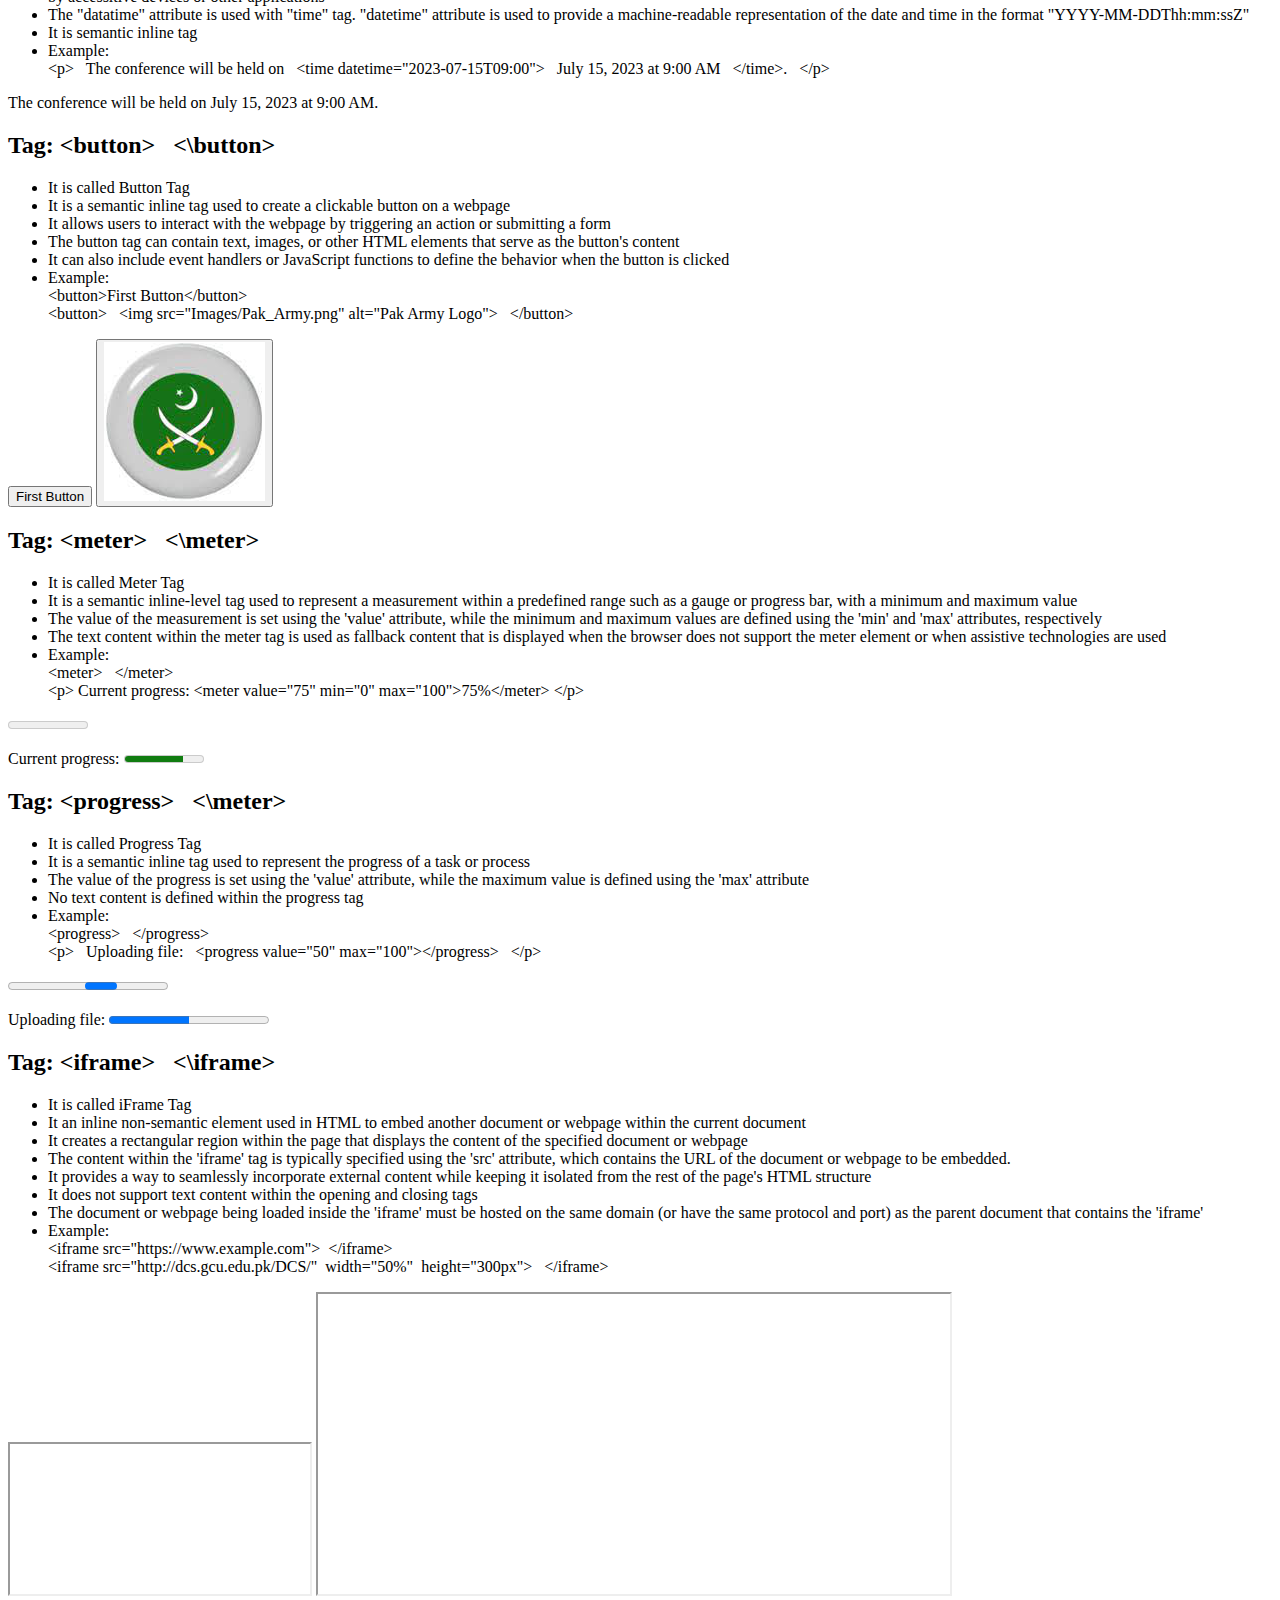
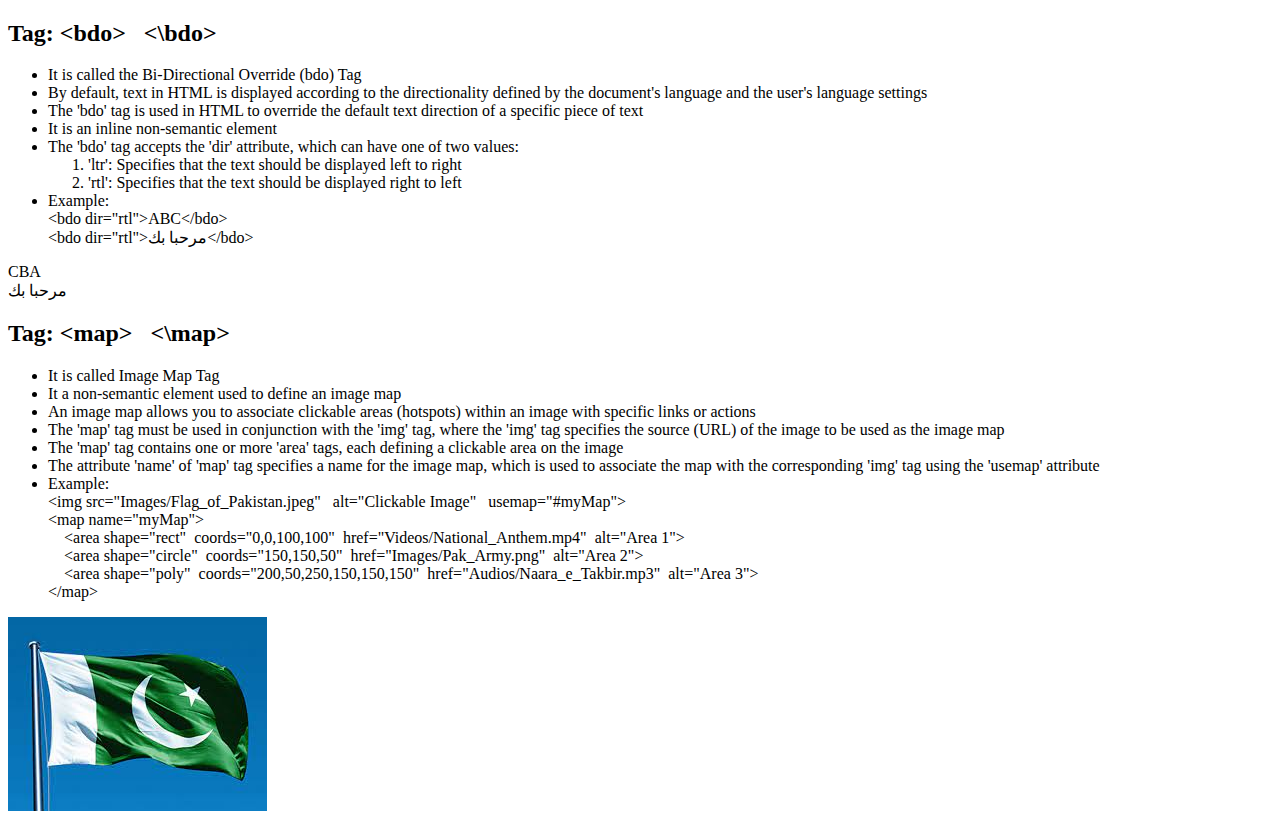
<file: html5/7-UsefulTags.html>
<!DOCTYPE html>
<html lang="en">

<head>
    <meta charset="UTF-8">
    <title>Tags in HTML5</title>
</head>

<body>
    <header>
        <h1>Some useful Tags in HTML5</h1>
        <p>Do not need to read code for that html file, open it in browser.</p>
    </header>

    <main>

        <h2>Tag: &lt;header&gt; &nbsp; &lt;\header&gt;</h2>
        <ul>
            <li>It is called Header Tag</li>
            <li>It define the header section of a document or a section within a document</li>
            <li>It typically contains introductory or navigational elements for the document or section it belongs to</li>
            <li>It is often placed at the top of a webpage or at the beginning of a section. It can contain headings, logos, navigation menus, search bars, and other relevant content</li>
            <li>It is separate from the main content of the page, acting as a wrapper or container for introductory elements</li>
            <li>It makes easier for users to navigate and understand the page</li>
            <li>It is a block-type or block-level element</li>
            <li>It takes up full width available by default. And the content within this tag is displayed with a line break before and after the paragraph</li>
            <li>It is a semantic tag</li>
            <li>Example: <br> &lt;header&gt; <br> &nbsp; &lt;h1&gt;Website Name&lt;\h1&gt; <br> &nbsp; &lt;nav&gt; <br> &nbsp; &nbsp; &lt;ul&gt; <br> &nbsp; &nbsp; &nbsp; &lt;li&gt;&lt;a &nbsp;href="#..."&gt;Home&lt;\a&gt; &lt;\li&gt; <br> &nbsp; &nbsp; &nbsp; &lt;li&gt;&lt;a &nbsp;href="#..."&gt;About&lt;\a&gt; &lt;\li&gt; <br> &nbsp; &nbsp; &nbsp; &lt;li&gt;&lt;a &nbsp;href="#..."&gt;Contact&lt;\a&gt; &lt;\li&gt; <br> &nbsp; &nbsp; &lt;\ul&gt; <br> &nbsp; &lt;\nav&gt; <br> &lt;/header&gt; </li>
        </ul>

        <h2>Tag: &lt;nav&gt; &nbsp; &lt;\nav&gt;</h2>
        <ul>
            <li>It is called Nav Tag</li>
            <li>It is a semantic tag used to define a section of navigation links within an HTML document. It represents a block of navigation-related content, such as menus, navigation bars, or lists of links.</li>
            <li>It makes easier for users to navigate through the site</li>
            <li>It is often placed in header section to link to other pages of the site or to parts within a page. It can be placed in footer section to link related documents (may not be local, use absolute reference). It can also be used in other sections</li>
            <li>It is a block-type or block-level element</li>
            <li>It takes up full width available by default. And the content within this tag is displayed with a line break before and after the paragraph</li>
            <li>Example: <br> &lt;header&gt; <br> &nbsp; &lt;nav&gt; <br> &nbsp; &nbsp; &lt;ul&gt; <br> &nbsp; &nbsp; &nbsp; &lt;li&gt;&lt;a &nbsp;href="#..."&gt;Home&lt;\a&gt; &lt;\li&gt; &nbsp; (Relative or Internal Link) <br> &nbsp; &nbsp; &nbsp; &lt;li&gt;&lt;a &nbsp;href="#..."&gt;About&lt;\a&gt; &lt;\li&gt; &nbsp; (Relative or Internal Link) <br> &nbsp; &nbsp; &nbsp; &lt;li&gt;&lt;a &nbsp;href="#..."&gt;Contact&lt;\a&gt; &lt;\li&gt; (Relative or Internal Link) <br> &nbsp; &nbsp; &lt;\ul&gt; <br> &nbsp; &lt;\nav&gt; <br> &lt;/header&gt; </li>
        </ul>

        <h2>Tag: &lt;footer&gt; &nbsp; &lt;\footer&gt;</h2>
        <ul>
            <li>It is called Footer Tag</li>
            <li>It is a semantic tag used to define the footer section of an HTML document or a specific section within a document</li>
            <li>It represents the bottommost section of a webpage or a section containing concluding or auxiliary content. It is often used to include information such as copyright notices, contact details, links to related pages, sitemaps, or other supplemental information</li>
            <li>It is separate from the main content of the page, acting as a container for content that is not part of the main body</li>
            <li>It is a block-type or block-level element</li>
            <li>It takes up full width available by default. And the content within this tag is displayed with a line break before and after the paragraph</li>
            <li>Example: <br> &lt;footer&gt; <br> &nbsp; &lt;div class="footer-logo"&gt; <br> &nbsp; &nbsp; &lt;img src="logo.png" alt="Logo"&gt; <br> &nbsp; &lt;\div&gt; <br> &nbsp; &lt;div class="footer-contact"&gt; <br> &nbsp; &nbsp; &lt;h3&gt;Contact Informatio&lt;\h3&gt; <br> &nbsp; &nbsp; &lt;p&gt;Phone: 125-456-7890&lt;\p <br> &nbsp; &nbsp; &lt;p&gt;Email: info@example.com&lt;\p&gt; <br> &nbsp; &nbsp; &lt;p&gt;Address: 123 Main Street, City&lt;\p&gt; <br> &nbsp; &lt;\div&gt; <br> &nbsp; &lt;div class="footer-links"&gt; <br> &nbsp; &nbsp; &lt;h3&gt;Quick Links&lt;\h3&gt; <br> &nbsp; &nbsp; &lt;ul&gt; <br> &nbsp; &nbsp; &nbsp; &lt;li&gt; &lt;a href="#..."&gt;Products&lt;\a&gt; &lt;\li&gt; <br> &nbsp; &nbsp; &nbsp; &lt;li&gt; &lt;a href="#..."&gt;Services&lt;\a&gt; &lt;\li&gt; <br> &nbsp; &nbsp; &nbsp; &lt;li&gt; &lt;a href="#..."&gt;FAQ&lt;\a&gt; &lt;\li&gt; <br> &nbsp; &nbsp; &nbsp; &lt;li&gt; &lt;a href="#..."&gt;Terms of sevice&lt;\a&gt; &lt;\li&gt; <br> &nbsp; &nbsp; &lt;\ul&gt; <br> &nbsp; &lt;\div&gt; <br> &lt;/footer&gt; </li>
        </ul>

        <h2>Tag: &lt;main&gt; &nbsp; &lt;\main&gt;</h2>
        <ul>
            <li>It is called Main Tag</li>
            <li>It is a semantic tag introduced in HTML5 used to define the main content area of an HTML document</li>
            <li>It represents the primary content of a webpage, excluding header, footer, and other peripheral content</li>
            <li>It should only appear once per document and should contain content directly related to the central topic or purpose of the webpage</li>
            <li>It is a block-type or block-level element</li>
            <li>It takes up full width available by default. And the content within this tag is displayed with a line break before and after the paragraph</li>
            <li>Example:<br> &lt;main&gt;<br> &nbsp; &lt;h1&gt;Welcome to our Website&lt;/h1&gt;<br> &nbsp; &lt;p&gt;Here you will find information about our products and services.&lt;/p&gt;<br> &nbsp; &lt;section&gt;<br> &nbsp; &nbsp; &lt;h2&gt;Featured Products&lt;/h2&gt;<br> &nbsp; &nbsp; &lt;ul&gt;<br> &nbsp; &nbsp; &nbsp; &lt;li&gt;Product 1&lt;/li&gt;<br> &nbsp; &nbsp; &nbsp; &lt;li&gt;Product 2&lt;/li&gt;<br> &nbsp; &nbsp; &nbsp; &lt;li&gt;Product 3&lt;/li&gt;<br> &nbsp; &nbsp; &lt;/ul&gt;<br> &nbsp; &lt;/section&gt;<br> &nbsp; &lt;section&gt;<br> &nbsp; &nbsp; &lt;h2&gt;Latest News&lt;/h2&gt;<br> &nbsp; &nbsp; &lt;p&gt;Stay updated with our latest news and announcements.&lt;/p&gt;<br> &nbsp; &lt;/section&gt;<br> &lt;/main&gt;<br> </li>
        </ul>

        <h2>Tag: &lt;p&gt; &nbsp; &lt;\p&gt;</h2>
        <ul>
            <li>It is called Paragraph Tag</li>
            <li>It is used to define a paragraph of text</li>
            <li>It is a block-type or block-level element</li>
            <li>It takes up full width available by default. And the content within this tag is displayed with a line break before and after the paragraph</li>
            <li>It is a semantic tag. It specially denotes a paragraph of text. It indicates that the enclosed text forms a distinct paragraph within the document</li>
            <li> Example: &lt;p&gt;This is a paragraph of text&lt;/p&gt; </li>
        </ul>

        <h2>Tag: &lt;div&gt; &nbsp; &lt;\div&gt;</h2>
        <ul>
            <li>It is called Div Tag</li>
            <li>It is used to define a generic container or division (group of related content or elements) in HTML</li>
            <li>It is a block-level element</li>
            <li>It takes up the full width available by default, but it can be styled with CSS to have a specific width and height</li>
            <li>It is not a semantic tag, meaning it does not carry any specific meaning or indicate the purpose of the content within it.</li>
            <li>Example: <br> &lt;div&gt; <br> &lt;p&gt;This is a paragraph within a div&lt;\p&gt; <br> &lt;/div&gt;</li>
        </ul>

        <h2>Tag: &lt;section&gt; &nbsp; &lt;\section&gt;</h2>
        <ul>
            <li>It is called Section Tag</li>
            <li>It is used to define a section/container of content within an HTML document (like div)</li>
            <li>It is often used for larger content divisions, such as chapters, articles, or distinct parts of a webpage.</li>
            <li>It is a block-level element</li>
            <li>It takes up the full width available by default, but it can be styled with CSS to have a specific width and height</li>
            <li>It is a semantic tag, it indicates that the enclosed content forms a distint section or cohesive unit within the document </li>
            <li>The difference b/w div and section is that div tag is a generic container for grouping and styling content, while the section tag is a semantic element used to define standalone larger sections of content with specific themes or topics.</li>
            <li>The content within the section is related but does not necessarily represent a standalone piece of content. The content within the section contributes to the overall understanding of the page, but it's not meant to be independently distributed or stand alone. (Unlike article tag)</li>
            <li>Example: <br> &lt;section&gt; <br> &lt;h2&gt;Introduction&lt;\h2&gt; <br> &lt;p&gt;This section provides an overview of the Topic&lt;\p&gt; <br> &lt;/section&gt;</li>
        </ul>

        <h2>Tag: &lt;article&gt; &nbsp; &lt;\article&gt;</h2>
        <ul>
            <li>It is called Article Tag</li>
            <li>It is a semantic tag which is used to define a self-contained and complete piece of content that can stand alone (like a blog post, news article, or a forum post) making it easily distinguishable and reusable</li>
            <li>The content within the article has its own meaning and is not necessarily dependent on the surrounding content. The content has its own unique and meaningful topic or subject</li>
            <li>It is a block-level element</li>
            <li>It takes up the full width available by default, but it can be styled with CSS to have a specific width and height</li>
            <li>Example: <br> &lt;article&gt; <br> &nbsp; &lt;h1&gt;Introduction to HTML5&lt;\h1&gt; <br> &nbsp; &lt;p&gt;HTML5 is the latest version of the Hypertext Markup Language used for structuring and presenting web content.&lt;br&gt; <br> &nbsp; &nbsp; &nbsp; &nbsp; It introduces new semantic elements like header, nav, and section that provide improved structure and meaning to web pages.&lt;\p&gt; <br> &nbsp; &lt;img src="html5.png" alt="HTML5 Logo"&gt; <br> &lt;/article&gt; <br> </li>
        </ul>

        <h2>Tag: &lt;aside&gt; &nbsp; &lt;\aside&gt;</h2>
        <ul>
            <li>It is called Aside Tag</li>
            <li>It is a semantic tag used to define content that is not directly related to the main content of a webpage. It represents a section of content that is considered separate from the main content but still relevant or supplementary to it.</li>
            <li>It is typically used for sidebars, pull quotes, advertisements, author biographies, related links, or any content that is not directly part of the main flow of the document.</li>
            <li>It is typically positioned next to or alongside the main content area, providing additional or supplementary information</li>
            <li>It is a block-level element</li>
            <li>It takes up the full width available by default, but it can be styled with CSS to have a specific width and height</li>
            <li>Example: <br> &lt;body&gt; <br> &nbsp; &lt;header&gt; <br> &nbsp; &nbsp; &lt;!-- Header content here --&gt; <br> &nbsp; &lt;/header&gt; <br> <br> &nbsp; &lt;main&gt; <br> &nbsp; &nbsp; &lt;article&gt; <br> &nbsp; &nbsp; &nbsp; &lt;!-- Main content here --&gt; <br> &nbsp; &nbsp; &lt;/article&gt; <br> <br> &nbsp; &nbsp; &lt;aside&gt; <br> &nbsp; &nbsp; &nbsp; &lt;h2&gt;Related Links&lt;/h2&gt; <br> &nbsp; &nbsp; &nbsp; &lt;ul&gt; <br> &nbsp; &nbsp; &nbsp; &nbsp; &lt;li&gt;&lt;a href="#"&gt;Link 1&lt;/a&gt;&lt;/li&gt; <br> &nbsp; &nbsp; &nbsp; &nbsp; &lt;li&gt;&lt;a href="#"&gt;Link 2&lt;/a&gt;&lt;/li&gt; <br> &nbsp; &nbsp; &nbsp; &nbsp; &lt;li&gt;&lt;a href="#"&gt;Link 3&lt;/a&gt;&lt;/li&gt; <br> &nbsp; &nbsp; &nbsp; &lt;/ul&gt; <br> &nbsp; &nbsp; &lt;/aside&gt; <br> &nbsp; &lt;/main&gt; <br> <br> &nbsp; &lt;footer&gt; <br> &nbsp; &nbsp; &lt;!-- Footer content here --&gt; <br> &nbsp; &lt;/footer&gt; <br> &lt;/body&gt; </li>
        </ul>

        <h2>Tag: &lt;details&gt; &nbsp; &lt;\details&gt;</h2>
        <ul>
            <li>It is called Details Tag</li>
            <li>It is a semantic tag used to create a disclosure widget or a collapsible section on a webpage</li>
            <li>It represents a container for additional information that can be revealed or hidden by the user</li>
            <li>It consists of a "summary", which serves as the visible header or title of the collapsible section, and a content area that is initially hidden</li>
            <li>It is a block-level tag, means it starts on new line and takes up full width available within its parent container. However, its exact display can be modified using CSS styles if desired</li>
            <li>Example: <br> &lt;details&gt; <br> &nbsp; &lt;summary&gt;Click to expand&lt;/summary&gt; <br> &nbsp; &lt;p&gt;This is some additional content that is initially hidden.&lt;/p&gt; <br> &lt;/details&gt; </li>
            <li> <details> <summary>Click to expand</summary> <p>This is some additional content that is initially hidden.</p></details></li>
        </ul>

        <h2>Tag: &lt;hr&gt; </h2>
        <ul>
            <li>It is called HR (Horizontal Rule) Tag</li>
            <li>It is used to create a horizontal line that visually separates content within a section. It represents transition between topics or sections within the content of a webpage</li>
            <li>It is a self closing tag</li>
            <li>It is a block-level tag, and does not has semantics</li>
            <li>Example: <br> &lt;section&gt; <br> &nbsp; &lt;h2&gt;About Us&lt;/h2&gt; <br> &nbsp; &lt;p&gt;We are a company dedicated to providing high-quality products and services.&lt;/p&gt; <br> &nbsp; &lt;hr&gt; <br> &nbsp; &lt;h3&gt;Our Team&lt;/h3&gt; <br> &nbsp; &lt;p&gt;We have a team of experienced professionals who are passionate about their work.&lt;/p&gt; <br> &lt;/section&gt; </li>
        </ul>

        <h2>Tag: &lt;address&gt; &nbsp; &lt;\address&gt; </h2>
        <ul>
            <li>It is called Address Tag</li>
            <li>It is a semantic tag in HTML used to define contact information or address details for the author or owner of a document</li>
            <li>It is usually placed within the footer or at the end of an article to provide the author's or publisher's contact information</li>
            <li>It is a block-level tag</li>
            <li>It does not provide any special styling or formatting by default. Some browsers display the content within address tag in italic style by defualt, but it is browser specific</li>
            <li>Example: <br> &lt;main&gt; <br> &nbsp; &lt;article&gt; <br> &nbsp; &nbsp; &lt;h4&gt;Sample Article&lt;\h4&gt; <br> &nbsp; &nbsp; &lt;p&gt;This is the content of the article.&lt;\p&gt; <br> &nbsp; &nbsp; &lt;address&gt; <br> &nbsp; &nbsp; &nbsp; Written by John Doe&lt;br&gt; <br> &nbsp; &nbsp; &nbsp; &lt;a href="mailto:john.doe@example.com"&gt;john.doe@example.com&lt;/a&gt;&lt;br&gt; <br> &nbsp; &nbsp; &nbsp; 123 Main Street, City, Country&lt;br&gt; <br> &nbsp; &nbsp; &nbsp; Phone: +1234567890 <br> &nbsp; &nbsp; &lt;\address&gt; <br> &nbsp; &lt;\article&gt; <br> &lt;\main&gt; </li>     
        </ul>

        <article>
            <h4>Sample Article</h4>
            <p>This is the content of the article.</p>
            <address>
                Written by John Doe<br>
                <a href="mailto:john.doe@example.com">john.doe@example.com</a><br>
                123 Main Street, City, Country<br>
                Phone: +1234567890
            </address>
        </article>

        <h2>Tag: &lt;blockquote&gt; &nbsp; &lt;\blockquote&gt; </h2>
        <ul>
            <li>It is called Blockquote Tag</li>
            <li>It is a semantic tag used to indicate a block of quoted content</li>
            <li>It helps visually distinguish (indent, positioned furhter from the margin) quoted content from the surrounding text</li>
            <li>It can contain paragraphs, headings, lists, and other types of HTML elements</li>
            <li>It is often accompanied by a &lt;cite&gt; tag to provide credit to the original source</li>
            <li>It is a block-level tag</li>
            <li>Example: <br> &lt;blockquote&gt; <br> &nbsp; &lt;p&gt;"The only way to do great work is to love what you do."&lt;/p&gt; <br> &nbsp; &lt;cite&gt; - Steve Jobs&lt;/cite&gt; <br> &lt;/blockquote&gt; </li>
        </ul>

        <blockquote>
            <p>"The only way to do great work is to love what you do."</p>
            <cite> - Steve Jobs</cite>
        </blockquote>

        <h2>Tag: &lt;cite&gt; &nbsp; &lt;\cite&gt; </h2>
        <ul>
            <li>It is called Cite Tag</li>
            <li>It is a semantic inline element used to mark up the reference or title of a creative work, such as a book, article, song, or movie</li>
            <li>It is typically used within a block of quoted text to indicate the source or origin of the quote</li>
            <li>It renders the enclosed text in italics, but it can be customised</li>
            <li>Example: <br> &lt;p&gt; According to a study conducted by &lt;cite&gt;Research Institute&lt;/cite&gt;, the findings suggest that...  &lt;br&gt; <br> &nbsp; &nbsp; &nbsp; &nbsp; In his famous novel, &lt;cite&gt;The Great Gatsby&lt;/cite&gt;, F. Scott Fitzgerald explores the themes of... &lt;/p&gt; </li>
        </ul>
        <p> According to a study conducted by <cite>Research Institute</cite>, the findings suggest that...  <br>
            In his famous novel, <cite>The Great Gatsby</cite>, F. Scott Fitzgerald explores the themes of... </p>

        <h2>Tag: &lt;abbr &nbsp; title=""&gt; &nbsp; &lt;\abbr&gt; </h2>
        <ul>
            <li>It is called Abbrevation Tag</li>
            <li>It is a semantic inline tag used to mark up abbreviations or acronyms in an HTML document</li>
            <li>It represents a shortened version of a word or phrase, and provide a full explanation or expansion of the abbreviation on hover using the title attribute.</li>
            <li>Example: <br> &lt;p&gt; &nbsp; The &nbsp; &lt;abbr title="World Health Organization"&gt;WHO&lt;/abbr&gt; &nbsp; is a specialized agency of the United Nations.  &nbsp; &lt;/p&gt; </li>              
        </ul>
        <p> The <abbr title="World Health Organization">WHO</abbr> is a specialized agency of the United Nations. </p>

        <h2>Tag: &lt;sub&gt; &lt;\sub&gt; &nbsp; and &nbsp; &lt;sup&gt; &lt;\sup&gt; </h2>
        <ul>
            <li>They are called Subscript and Superscript Tags respectively</li>
            <li>They are inline non-semantic tags used to define Subscripts and Superscripts</li>
            <li>Example: <br>
                H &lt;sub&gt; 2 &lt;/sub&gt; O &nbsp; &lt;br&gt; <br>
                x &lt;sup&gt; 2&lt;/sup&gt; </li>
        </ul>
        H<sub>2</sub>O <br>
        x<sup>2</sup>

        <h2>Tag: &lt;code&gt; &nbsp; &lt;\code&gt; </h2>
        <ul>
            <li>It is called Code Tag</li>
            <li>It is a semantic inline element which is used to markup the code</li>
            <li>It helps distinguish code from other text</li>
            <li>Example: <br> &lt;code&gt; <br> &nbsp; function sayHello() <br> &nbsp;{ <br> &nbsp; &nbsp; console.log("Hello, world!"); <br> &nbsp;} <br> &lt;/code&gt; </li>
        </ul>
        <code>
            function sayHello() <br>
            { <br>
              &nbsp; console.log("Hello, world!"); <br>
            } 
        </code>

        <h2>Tag: &lt;span&gt; &nbsp; &lt;\span&gt; </h2>
        <ul>
            <li>It is called Span Tag</li>
            <li>It is an inline-level non-semantic element in HTML used for selectively applying styles to centain parts of text or inline content</li>
            <li>It is used for inline formating</li>
            <li>Example: <br> &lt;p&gt; &nbsp; This is an example &nbsp; &lt;span style="background-color: yellow; &nbsp; font-weight: bold;"&gt;highlighted&lt;\span&gt; &nbsp; text using the &lt;span style="color: blue;"&gt;span&lt;\span&gt; &nbsp; tag. &nbsp;  &lt;\p&gt; </li>
        </ul>
        <p> This is an example <span style="background-color: yellow; font-weight: bold;">highlighted</span> text using the <span style="color: blue;">span</span> tag. </p>

        <h2>Tag: &lt;time &nbsp; datetime="YYYY-MM-DDThh:mm:ssZ"&gt; Human readable date or time &lt;\time&gt; </h2>
        <ul>
            <li>It is called Time Tag</li>
            <li>When we write data or time on our webpage without using time tag, the time or date is treated as plain text without any semantic meanings</li>
            <li>Time tag is used to add semantic meaning to specific time-related content on a web page.</li>
            <li>If we use "Time" tag without "datetime" attribute, it will add semantics (means tell the browse that it is time or date) but there will be no machine readable formate of time or date to be used by accessitive devices or other applications</li>
            <li>The "datatime" attribute is used with "time" tag. "datetime" attribute is used to provide a machine-readable representation of the date and time in the format "YYYY-MM-DDThh:mm:ssZ"</li>
            <li>It is semantic inline tag</li>
            <li>Example: <br> &lt;p&gt; &nbsp; The conference will be held on &nbsp; &lt;time datetime="2023-07-15T09:00"&gt; &nbsp; July 15, 2023 at 9:00 AM &nbsp; &lt;/time&gt;. &nbsp; &lt;/p&gt;</li>
        </ul>
        <p>The conference will be held on <time datetime="2023-07-15T09:00">July 15, 2023 at 9:00 AM</time>.</p>

        <h2>Tag: &lt;button&gt; &nbsp; &lt;\button&gt; </h2>
        <ul>
            <li>It is called Button Tag</li>
            <li>It is a semantic inline tag used to create a clickable button on a webpage</li>
            <li>It allows users to interact with the webpage by triggering an action or submitting a form</li>
            <li>The button tag can contain text, images, or other HTML elements that serve as the button's content</li>
            <li>It can also include event handlers or JavaScript functions to define the behavior when the button is clicked</li>
            <li>Example: <br> &lt;button&gt;First Button&lt;/button&gt; <br> &lt;button&gt; &nbsp; &lt;img src="Images/Pak_Army.png" alt="Pak Army Logo"&gt; &nbsp; &lt;/button&gt; </li>
        </ul>
        <button>First Button</button>
        <button> <img src="Images/Pak_Army.png" alt="Pak Army Logo"> </button>


        <h2>Tag: &lt;meter&gt; &nbsp; &lt;\meter&gt; </h2>
        <ul>
            <li>It is called Meter Tag</li>
            <li>It is a semantic inline-level tag used to represent a measurement within a predefined range such as a gauge or progress bar, with a minimum and maximum value</li>
            <li>The value of the measurement is set using the 'value' attribute, while the minimum and maximum values are defined using the 'min' and 'max' attributes, respectively</li>
            <li>The text content within the meter tag is used as fallback content that is displayed when the browser does not support the meter element or when assistive technologies are used</li>
            <li>Example: <br> &lt;meter&gt; &nbsp; &lt;/meter&gt; <br> &lt;p&gt; Current progress: &lt;meter value="75" min="0" max="100"&gt;75%&lt;/meter&gt; &lt;/p&gt; </li>
        </ul>
        <meter> </meter>
        <p> Current progress: <meter value="75" min="0" max="100">75%</meter> </p>

        <h2>Tag: &lt;progress&gt; &nbsp; &lt;\meter&gt; </h2>
        <ul>
            <li>It is called Progress Tag</li>
            <li>It is a semantic inline tag used to represent the progress of a task or process</li>
            <li>The value of the progress is set using the 'value' attribute, while the maximum value is defined using the 'max' attribute</li>
            <li>No text content is defined within the progress tag</li>
            <li>Example: <br> &lt;progress&gt; &nbsp; &lt;/progress&gt; <br> &lt;p&gt; &nbsp; Uploading file: &nbsp; &lt;progress value="50" max="100"&gt;&lt;/progress&gt; &nbsp; &lt;/p&gt; </li>
        </ul>
        <progress> </progress>
        <p> Uploading file: <progress value="50" max="100"></progress> </p>


        <h2>Tag: &lt;iframe&gt; &nbsp; &lt;\iframe&gt; </h2>
        <ul>
            <li>It is called iFrame Tag</li>
            <li>It an inline non-semantic element used in HTML to embed another document or webpage within the current document</li>
            <li>It creates a rectangular region within the page that displays the content of the specified document or webpage</li>
            <li>The content within the 'iframe' tag is typically specified using the 'src' attribute, which contains the URL of the document or webpage to be embedded.</li>
            <li>It provides a way to seamlessly incorporate external content while keeping it isolated from the rest of the page's HTML structure</li>
            <li>It does not support text content within the opening and closing tags</li>
            <li>The document or webpage being loaded inside the 'iframe' must be hosted on the same domain (or have the same protocol and port) as the parent document that contains the 'iframe'</li>
            <li>Example: <br> &lt;iframe src="https://www.example.com"&gt;&nbsp; &lt;/iframe&gt; <br> &lt;iframe src="http://dcs.gcu.edu.pk/DCS/" &nbsp;width="50%" &nbsp;height="300px"&gt; &nbsp; &lt;/iframe&gt; </li>
        </ul>
        <iframe src="https://www.example.com"> </iframe>
        <iframe src="http://dcs.gcu.edu.pk/DCS/" width="50%" height="300px"> </iframe>

        <h2>Tag: &lt;bdo&gt; &nbsp; &lt;\bdo&gt; </h2>
        <ul>
            <li>It is called the Bi-Directional Override (bdo) Tag</li>
            <li>By default, text in HTML is displayed according to the directionality defined by the document's language and the user's language settings</li>
            <li>The 'bdo' tag is used in HTML to override the default text direction of a specific piece of text</li>
            <li>It is an inline non-semantic element</li>
            <li>The 'bdo' tag accepts the 'dir' attribute, which can have one of two values:
                <ol>
                    <li>'ltr': Specifies that the text should be displayed left to right</li>
                    <li>'rtl': Specifies that the text should be displayed right to left</li>
                </ol>
            </li>
            <li>Example: <br> &lt;bdo dir="rtl"&gt;ABC&lt;/bdo&gt; <br> &lt;bdo dir="rtl"&gt;مرحبا بك&lt;/bdo&gt; </li>
        </ul>
        <bdo dir="rtl">ABC</bdo> <br>
        <bdo dir="rtl">مرحبا بك</bdo>

        <h2>Tag: &lt;map&gt; &nbsp; &lt;\map&gt; </h2>
        <ul>
            <li>It is called Image Map Tag</li>
            <li>It a non-semantic element used to define an image map</li>
            <li>An image map allows you to associate clickable areas (hotspots) within an image with specific links or actions</li>
            <li>The 'map' tag must be used in conjunction with the 'img' tag, where the 'img' tag specifies the source (URL) of the image to be used as the image map</li>
            <li>The 'map' tag contains one or more 'area' tags, each defining a clickable area on the image</li>
            <li>The attribute 'name' of 'map' tag specifies a name for the image map, which is used to associate the map with the corresponding 'img' tag using the 'usemap' attribute</li>
            <li>Example: <br> &lt;img src="Images/Flag_of_Pakistan.jpeg" &nbsp; alt="Clickable Image" &nbsp; usemap="#myMap"&gt; <br> &lt;map name="myMap"&gt; <br> &nbsp; &nbsp; &lt;area shape="rect" &nbsp;coords="0,0,100,100" &nbsp;href="Videos/National_Anthem.mp4" &nbsp;alt="Area 1"&gt; <br> &nbsp; &nbsp; &lt;area shape="circle" &nbsp;coords="150,150,50" &nbsp;href="Images/Pak_Army.png" &nbsp;alt="Area 2"&gt; <br> &nbsp; &nbsp; &lt;area shape="poly" &nbsp;coords="200,50,250,150,150,150" &nbsp;href="Audios/Naara_e_Takbir.mp3" &nbsp;alt="Area 3"&gt; <br> &lt;/map&gt; </li>
        </ul>
        <img src="Images/Flag_of_Pakistan.jpeg" alt="Clickable Image" usemap="#myMap">
        <map name="myMap">
            <area shape="rect" coords="0,0,100,100" href="Videos/National_Anthem.mp4" alt="Area 1">
            <area shape="circle" coords="150,150,50" href="Images/Pak_Army.png" alt="Area 2">
            <area shape="poly" coords="200,50,250,150,150,150" href="Audios/Naara_e_Takbir.mp3" alt="Area 3">
        </map>
<a href="https://lums.edu.pk/"></a>
    </main>
</body>

</html>
</file>
